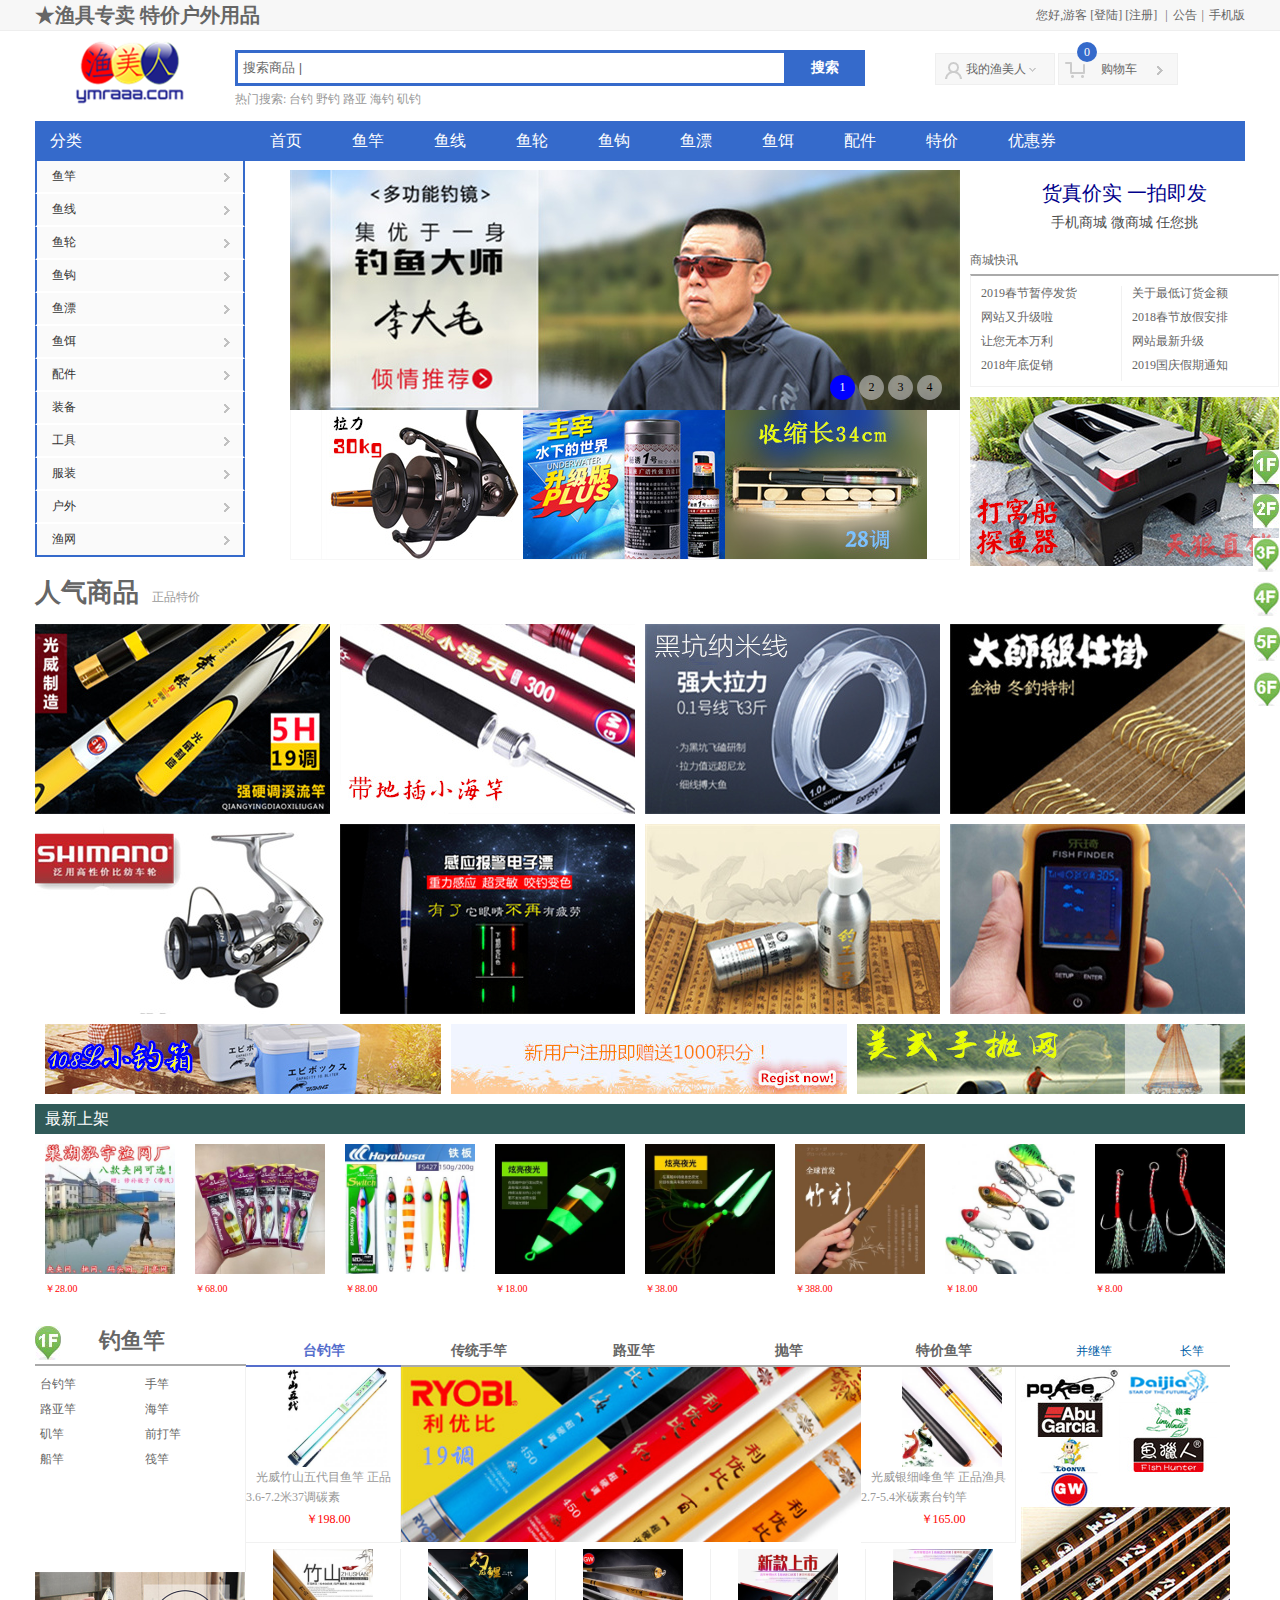
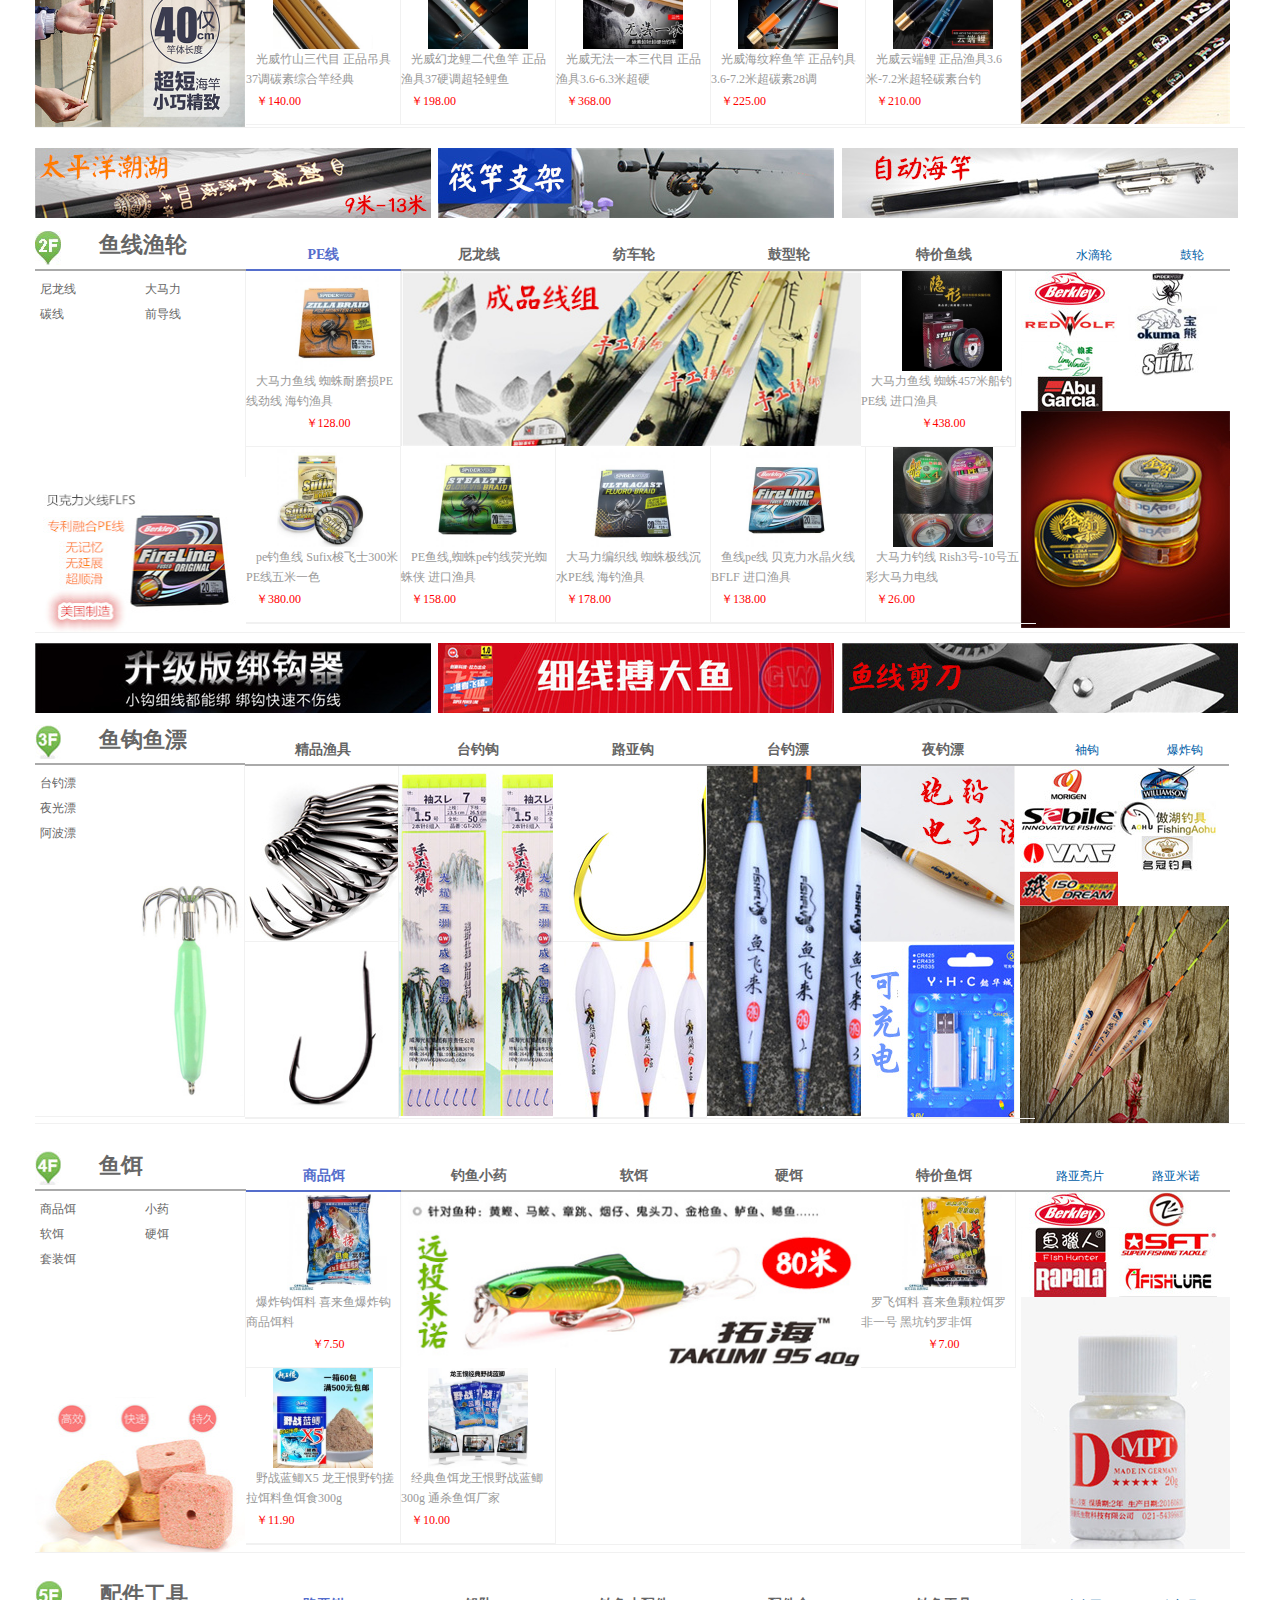
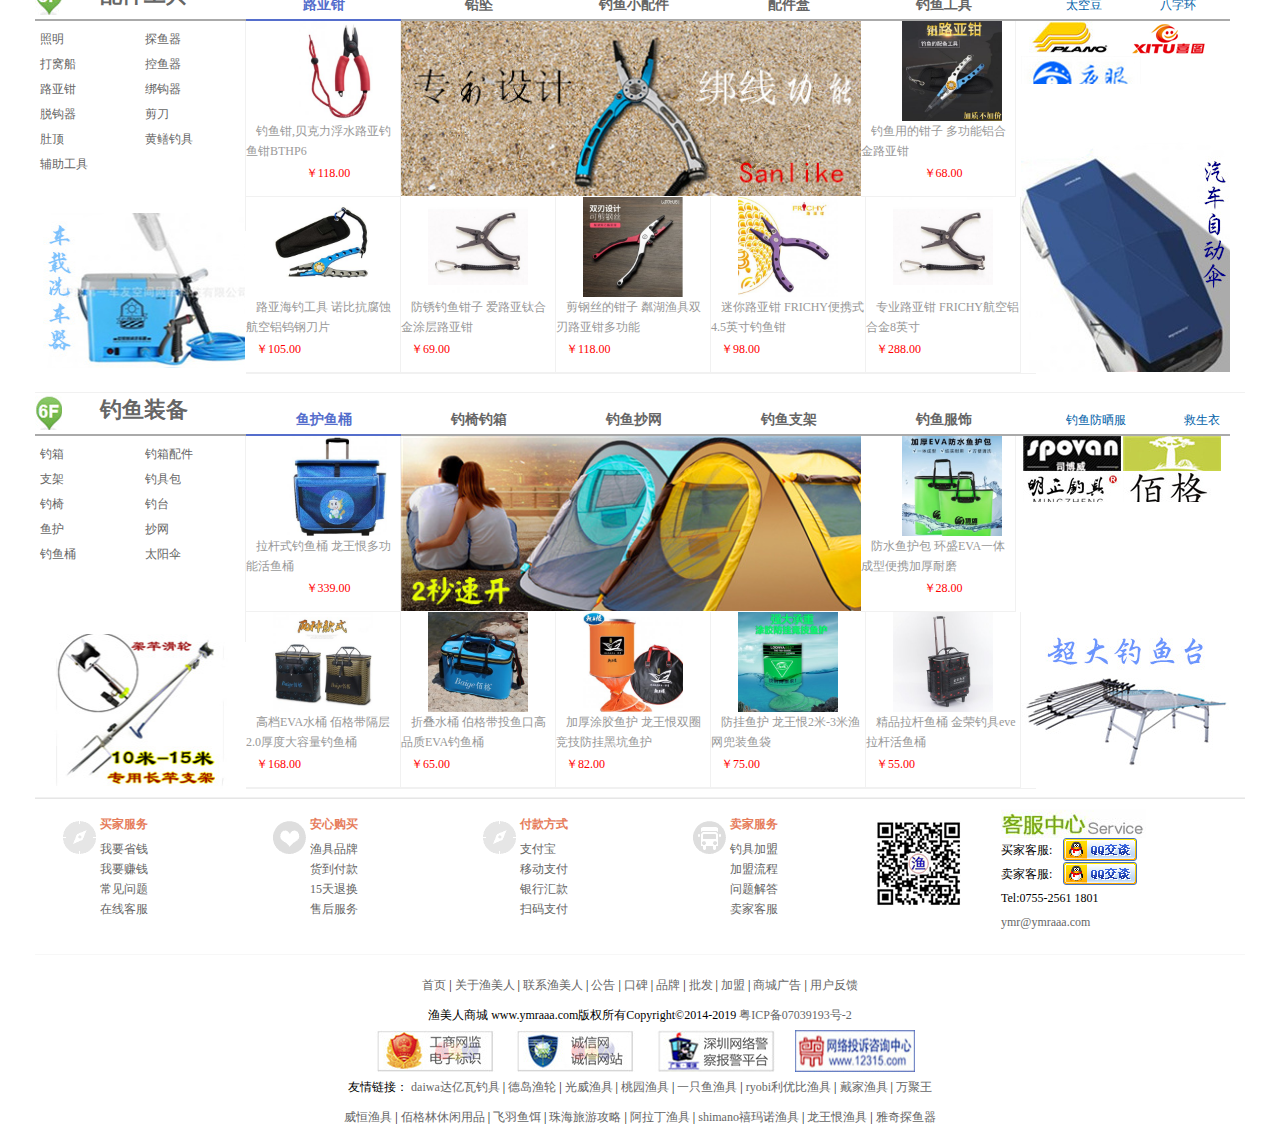
<file: index.html>
<!DOCTYPE html>
<html lang="en">
<head>
    <meta charset="UTF-8">
    <meta name="viewport" content="width=device-width, initial-scale=1.0">
    <meta http-equiv="X-UA-Compatible" content="ie=edge">
    <title>渔美人商城</title>
    <link rel="stylesheet" href="css/style.css">
    <link rel="stylesheet" href="css/public.css">
</head>
<script src="../jquery.1.12.4.js"></script>
<script src="jquery.banner.2.0.0.js"></script>
<script src="js/banner.js"></script>
<body>
<!-- top -->
    <div id="top">
        <div class="margin">
            <h3><span>★</span>渔具专卖 特价户外用品</h3>
            <p>您好,游客 [<a href="">登陆</a>] [<a href="">注册</a>] <span>|</span><a href="">公告</a><span>|</span><a href="">手机版</a></p>
        </div>
    </div>

<!-- header -->
    <header class="margin">
        <div class="logo">
            <a href=""><img src="./images/logo.png" /></a>
        </div>
        <div class="search">
            <form>
                <input type="text" class="txt" value="搜索商品 |">
                <input type="submit" class="sub" value="搜索">
            </form>
            <p>
                <b>热门搜索:</b>
                <a href="">台钓</a>
                <a href="">野钓</a>
                <a href="">路亚</a>
                <a href="">海钓</a>
                <a href="">矶钓</a>
            </p>
        </div>
        <div class="add">
            <dl class="left">
                <dt>
                    <i class="my bg"></i>
                    <a href="">我的渔美人</a>
                    <i class="xia bg"></i>
                </dt>
                <dd>
                    <p>您好,游客</p>
                    <div class="bot">
                        <ul class="left">
                            <li><a href="">我的订单</a></li>
                            <li><a href="">我的团购</a></li>
                            <li><a href="">我的咨询</a></li>
                        </ul>
                        <div class="line"></div>
                        <ul class="right">
                            <li><a href="">我的收藏</a></li>
                            <li><a href="">我的地址</a></li>
                            <li><a href="">我的优惠券</a></li>
                        </ul>
                    </div>
                </dd>
            </dl>
            <dl class="right">
                <dt>
                    <i class="che bg"></i>
                    <em>0</em>
                    <a href="">购物车</a>
                    <i class="rig bg"></i>
                </dt>
                <dd>
                    <i class="zzz bg"></i>
                    <span>购物车中还没有商品,赶紧选购吧!</span>
                </dd>
            </dl>
            <script>
                $("dl.left").find("dt").hover(function(){
                    $(this).css({
                        background:"#fff",
                    }).siblings().css({
                        display:"block",
                        borderTop:0,
                        zIndex:999                       
                    }).siblings()
                    .css({
                        border:"#efefef 1px solid"
                    })
                    .find(".my").css({
                        backgroundPosition:"-121px -60px",
                    })
                },function(){
                    $(this).css("background","#f7f7f7").siblings().css({
                        display:"none",
                        border:"#efefef 1px solid",
                    }).siblings()
                    .css({
                        border:"#efefef 1px solid"
                    })
                    .find(".my").css({
                        backgroundPosition:"-121px -30px"
                    })
                })
                $("dl.right").find("dt").hover(function(){
                    $(this).css({
                        borderBottom:0,
                        background:"#fff"
                    }).siblings().css({
                        display:"block",
                        boderTop:0,
                        zIndex:999
                    }).siblings()
                    .css({
                        border:"#efefef 1px solid"
                    })
                    .find(".che").css({
                        backgroundPosition:"-121px -120px"
                    })
                },function(){
                    $(this).css("background","#f7f7f7").siblings().css({
                        border:"#efefef 1px solid",
                        display:"none"
                    }).siblings()
                    .find(".che").css({
                        backgroundPosition:"-121px -90px"
                    })
                })
            </script>
        </div>
    </header>

<!-- nav -->
    <nav class="margin">
        <dl>
            <dt>分类</dt>
            <dd>
                <a href="">鱼竿</a>
                <i class="bg"></i>
                <div class="box">
                    <p class="p1">
                        <a href="">台钓竿</a>
                        <span>|</span>
                        <a href="">鲤竿</a>
                        <span>|</span>
                        <a href="">综合竿</a>
                        <span>|</span>
                        <a href="">罗飞竿</a>
                        <span>|</span>
                        <a href="">鲫竿</a>
                        <span>|</span>
                        <a href="">并继竿</a>
                    </p>
                    <p class="p2">
                        <a href="">手竿</a>
                        <span>|</span>
                        <a href="">短节竿</a>
                        <span>|</span>
                        <a href="">长竿</a>
                    </p>
                    <p class="p3">
                        <a href="">路亚竿</a>
                        <span>|</span>
                        <a href="">万能路亚竿</a>
                        <span>|</span>
                        <a href="">鲈鱼竿</a>
                        <span>|</span>
                        <a href="">翘嘴竿</a>
                        <span>|</span>
                        <a href="">雷强竿</a>
                        <span>|</span>
                        <a href="">飞蝇竿</a>
                        <span>|</span>
                        <a href="">海鲈竿</a>
                        <span>|</span>
                        <a href="">铁板竿</a>
                    </p>
                    <p class="p4">
                        <a href="">海竿</a>
                        <span>|</span>
                        <a href="">小海竿</a>
                        <span>|</span>
                        <a href="">远投竿</a>
                    </p>
                    <p class="p5">
                        <a href="">矶竿</a>
                    </p>
                    <p class="p6">
                        <a href="">前打竿</a>
                    </p>
                    <p class="p7">
                        <a href="">船竿</a>
                    </p>
                    <p class="p8">
                        <a href="">筏竿</a>
                    </p>
                </div>
            </dd>
            <dd>
                <a href="">鱼线</a>
                <i class="bg"></i>
                <div class="box">
                        <p class="p1">
                            <a href="">尼龙线</a>
                            <span>|</span>
                            <a href="">台钓线</a>
                            <span>|</span>
                            <a href="">路亚线</a>
                        </p>
                        <p class="p2">
                            <a href="">大马力</a>
                        </p>
                        <p class="p3">
                            <a href="">碳线</a>
                        </p>
                        <p class="p4">
                            <a href="">前导线</a>
                        </p>
                    </div>
            </dd>
            <dd>
                <a href="">鱼轮</a>
                <i class="bg"></i>
                <div class="box">
                        <p class="p1">
                            <a href="">纺车轮</a>
                        </p>
                        <p class="p2">
                            <a href="">水滴轮</a>
                        </p>
                        <p class="p3">
                            <a href="">鼓轮</a>
                        </p>
                        <p class="p4">
                            <a href="">筏轮</a>
                        </p>
                        <p class="p5">
                            <a href="">前打轮</a>
                        </p>
                        <p class="p6">
                            <a href="">渔轮配件</a>
                        </p>
                    </div>
            </dd>
            <dd>
                <a href="">鱼钩</a>
                <i class="bg"></i>
                <div class="box">
                        <p class="p1">
                            <a href="">台钓钩</a>
                            <span>|</span>
                            <a href="">袖钩</a>
                            <span>|</span>
                            <a href="">关东钩</a>
                            <span>|</span>
                            <a href="">伊豆钩</a>
                            <span>|</span>
                            <a href="">伊势尼</a>
                            <span>|</span>
                            <a href="">千又钩</a>
                            <span>|</span>
                            <a href="">丸世钩</a>
                            <span>|</span>
                            <a href="">台钓线组</a>
                        </p>
                        <p class="p2">
                            <a href="">路亚钩</a>
                            <span>|</span>
                            <a href="">曲柄钩</a>
                            <span>|</span>
                            <a href="">飞蝇钩</a>
                            <span>|</span>
                            <a href="">海钓钩</a>
                            <span>|</span>
                            <a href="">铅头钩</a>
                        </p>
                        <p class="p3">
                            <a href="">爆炸钩</a>
                        </p>
                    </div>
            </dd>
            <dd>
                <a href="">鱼漂</a>
                <i class="bg"></i>
                <div class="box">
                        <p class="p1">
                            <a href="">台钓漂</a>
                            <span>|</span>
                            <a href="">芦苇漂</a>
                            <span>|</span>
                            <a href="">巴尔衫木</a>
                            <span>|</span>
                            <a href="">纳米漂</a>
                            <span>|</span>
                            <a href="">七星漂</a>
                        </p>
                        <p class="p2">
                            <a href="">夜光漂</a>
                        </p>
                        <p class="p3">
                            <a href="">阿波漂</a>
                        </p>
                    </div>
            </dd>
            <dd>
                <a href="">鱼饵</a>
                <i class="bg"></i>
                <div class="box">
                    <p class="p1">
                        <a href="">商品饵</a>
                        <span>|</span>
                        <a href="">鲫鱼饵</a>
                        <span>|</span>
                        <a href="">鲤鱼饵</a>
                        <span>|</span>
                        <a href="">草鱼饵</a>
                        <span>|</span>
                        <a href="">鲢鳙饵</a>
                        <span>|</span>
                        <a href="">综合饵</a>
                        <span>|</span>
                        <a href="">状态饵</a>
                        <span>|</span>
                        <a href="">窝料</a>
                    </p>
                    <p class="p2">
                        <a href="">小药</a>
                    </p>
                    <p class="p3">
                        <a href="">软饵</a>
                        <span>|</span>
                        <a href="">软虫</a>
                        <span>|</span>
                        <a href="">雷蛙</a>
                        <span>|</span>
                        <a href="">假鱿鱼</a>
                    </p>
                    <p class="p4">
                        <a href="">硬饵</a>
                        <span>|</span>
                        <a href="">亮片</a>
                        <span>|</span>
                        <a href="">米诺</a>
                        <span>|</span>
                        <a href="">爬波</a>
                        <span>|</span>
                        <a href="">铅笔</a>
                        <span>|</span>
                        <a href="">VIB</a>
                        <span>|</span>
                        <a href="">胡须佬</a>
                        <span>|</span>
                        <a href="">铁板饵</a>
                    </p>
                    <p class="p5">
                        <a href="">矶竿</a>
                    </p>
                </div>
            </dd>
            <dd>
                <a href="">配件</a>
                <i class="bg"></i>
                <div class="box">
                        <p class="p1">
                            <a href="">鱼竿配件</a>
                            <span>|</span>
                            <a href="">铃铛</a>
                            <span>|</span>
                            <a href="">竿止</a>
                            <span>|</span>
                            <a href="">失手绳</a>
                            <span>|</span>
                            <a href="">导环</a>
                            <span>|</span>
                            <a href="">竿稍绳</a>
                        </p>
                        <p class="p2">
                            <a href="">线组配件</a>
                            <span>|</span>
                            <a href="">八字环</a>
                            <span>|</span>
                            <a href="">转换别针</a>
                            <span>|</span>
                            <a href="">太空豆</a>
                            <span>|</span>
                            <a href="">铅坠</a>
                            <span>|</span>
                            <a href="">铅皮座</a>
                            <span>|</span>
                            <a href="">绕线板</a>
                            <span>|</span>
                            <a href="">诱饵笼</a>
                        </p>
                        <p class="p3">
                            <a href="">浮标配件</a>
                            <span>|</span>
                            <a href="">漂座</a>
                            <span>|</span>
                            <a href="">棉线结</a>
                            <span>|</span>
                            <a href="">卡拉棒</a>
                            <span>|</span>
                            <a href="">挡豆</a>
                            <span>|</span>
                            <a href="">荧光棒</a>
                        </p>
                        <p class="p4">
                            <a href="">渔具盒</a>
                            <span>|</span>
                            <a href="">主线盒</a>
                            <span>|</span>
                            <a href="">浮漂盒</a>
                            <span>|</span>
                            <a href="">配件盒</a>
                            <span>|</span>
                            <a href="">路亚盒</a>
                        </p>
            </dd>
            <dd>
                <a href="">装备</a>
                <i class="bg"></i>
                <div class="box">
                    <p class="p1">
                        <a href="">钓箱</a>
                    </p>
                    <p class="p2">
                        <a href="">钓箱配件</a>
                        <span>|</span>
                        <a href="">三件套</a>
                        <span>|</span>
                        <a href="">拉饵盘</a>
                        <span>|</span>
                        <a href="">氧气泵</a>
                        <span>|</span>
                        <a href="">钓椅配件</a>
                    </p>
                    <p class="p3">
                        <a href="">支架</a>
                        <span>|</span>
                        <a href="">手竿架</a>
                        <span>|</span>
                        <a href="">海竿架</a>
                        <span>|</span>
                        <a href="">船筏竿架</a>
                        <span>|</span>
                        <a href="">炮台</a>
                        <span>|</span>
                        <a href="">伞架</a>
                        <span>|</span>
                        <a href="">灯架</a>
                        <span>|</span>
                        <a href="">饵盘架</a>
                    </p>
                    <p class="p4">
                        <a href="">渔具包</a>
                    </p>
                    <p class="p5">
                        <a href="">钓椅</a>
                    </p>
                    <p class="p6">
                        <a href="">钓台</a>
                    </p>
                    <p class="p7">
                        <a href="">鱼护</a>
                    </p>
                    <p class="p8">
                        <a href="">抄网</a>
                    </p>
                    <p class="p9">
                        <a href="">钓鱼桶</a>
                    </p>
                    <p class="p10">
                        <a href="">太阳伞</a>
                    </p>
                </div>
            </dd>
            <dd>
                <a href="">工具</a>
                <i class="bg"></i>
                <div class="box">
                    <p class="p1">
                        <a href="">照明</a>
                        <span>|</span>
                        <a href="">手电筒</a>
                        <span>|</span>
                        <a href="">夜钓灯</a>
                        <span>|</span>
                        <a href="">头灯</a>
                        <span>|</span>
                        <a href="">探照灯</a>
                        <span>|</span>
                        <a href="">野营灯</a>
                        <span>|</span>
                        <a href="">锂电池</a>
                        <span>|</span>
                        <a href="">充电器</a>
                        <span>|</span>
                        <a href="">太阳能灯</a>
                    </p>
                    <p class="p2">
                        <a href="">探鱼器</a>
                    </p>
                    <p class="p3">
                        <a href="">打窝船</a>
                    </p>
                    <p class="p4">
                        <a href="">控鱼器</a>
                    </p>
                    <p class="p5">
                        <a href="">路亚钳</a>
                    </p>
                    <p class="p6">
                        <a href="">绑钩器</a>
                    </p>
                    <p class="p7">
                        <a href="">脱钩器</a>
                    </p>
                    <p class="p8">
                        <a href="">剪刀</a>
                    </p>
                    <p class="p9">
                        <a href="">肚顶</a>
                    </p>
                    <p class="p10">
                        <a href="">黄鳝钓具</a>
                    </p>
                    <p class="p11">
                        <a href="">辅助工具</a>
                    </p>
                </div>
            </dd>
            <dd>
                <a href="">服装</a>
                <i class="bg"></i>
                <div class="box">
                    <p class="p1">
                        <a href="">冲锋衣</a>
                    </p>
                    <p class="p2">
                        <a href="">救生衣</a>
                    </p>
                    <p class="p3">
                        <a href="">防晒衣</a>
                    </p>
                    <p class="p4">
                        <a href="">太阳帽</a>
                    </p>
                    <p class="p5">
                        <a href="">速干衣</a>
                    </p>
                    <p class="p6">
                        <a href="">雨衣</a>
                    </p>
                    <p class="p7">
                        <a href="">下水裤</a>
                    </p>
                    <p class="p8">
                        <a href="">手套</a>
                    </p>
                    <p class="p9">
                        <a href="">眼镜</a>
                    </p>
                    <p class="p10">
                        <a href="">手表</a>
                    </p>
                </div>
            </dd>
            <dd>
                <a href="">户外</a>
                <i class="bg"></i>
                <div class="box">
                    <p class="p1">
                        <a href="">帐篷</a>
                        <span>|</span>
                        <a href="">单层账</a>
                        <span>|</span>
                        <a href="">双层账</a>
                        <span>|</span>
                        <a href="">天幕</a>
                        <span>|</span>
                        <a href="">帐篷配件</a>
                    </p>
                    <p class="p2">
                        <a href="">防潮垫</a>
                    </p>
                    <p class="p3">
                        <a href="">睡袋</a>
                    </p>
                    <p class="p4">
                        <a href="">充气枕</a>
                    </p>
                    <p class="p5">
                        <a href="">吊床</a>
                    </p>
                    <p class="p6">
                        <a href="">折叠床</a>
                    </p>
                    <p class="p7">
                        <a href="">休闲包</a>
                    </p>
                    <p class="p8">
                        <a href="">烧烤</a>
                        <span>|</span>
                        <a href="">烤炉</a>
                        <span>|</span>
                        <a href="">木炭</a>
                        <span>|</span>
                        <a href="">烤网</a>
                        <span>|</span>
                        <a href="">烧烤配件
                        </a>
                    </p>
                    <p class="p9">
                        <a href="">炊具</a>
                        <span>|</span>
                        <a href="">炉具</a>
                        <span>|</span>
                        <a href="">厨具</a>
                    </p>
                    <p class="p10">
                        <a href="">工兵铲</a>
                    </p>
                </div>
            </dd>
            <dd>
                <a href="">渔网</a>
                <i class="bg"></i>
                <div class="box">
                        <p class="p2">
                                <a href="">撒网</a>
                            </p>
                            <p class="p3">
                                <a href="">粘网</a>
                            </p>
                            <p class="p4">
                                <a href="">地笼</a>
                            </p>
                </div>
            </dd>
        </dl>
        <ul>
            <li><a href="">首页</a></li>
            <li><a href="">鱼竿</a></li>
            <li><a href="">鱼线</a></li>
            <li><a href="">鱼轮</a></li>
            <li><a href="">鱼钩</a></li>
            <li><a href="">鱼漂</a></li>
            <li><a href="">鱼饵</a></li>
            <li><a href="">配件</a></li>
            <li><a href="">特价</a></li>
            <li><a href="">优惠券</a></li>
        </ul>
        <script>
            $("nav").find("dd").hover(function(){
                $(this).css({
                    
                    // borderBottom:"1px #f7f7f7 solid",
                    background:"#fff",
                    boxShadow:"0 0 10px #999"
                }).find(".box").css({
                    display:"block"
                })
            },function(){
                $(this).css({
                    boxShadow:"none"
                }).find(".box").css({
                    display:"none"
                })
            })
        </script>
    </nav>

<!-- banner -->
    <section id="banner" class="margin">
        <div class="center">
            <div class="c-t banner1">
                <a href="" class="b1">
                    <img src="images/banner1.jpg" alt="">
                    <img src="images/banner2.jpg" alt="">
                    <img src="images/banner3.jpg" alt="">
                    <img src="images/banner4.jpg" alt="">
                </a>
            </div>
            <div class="c-b">
                <div class="box banner2">
                    <a href="" class="b2">
                        <img src="images/b1.jpg" /><img src="images/b2.jpg" /><img src="images/b3.jpg" />
                    </a>
                    <a href="">
                        <img src="images/b4.jpg" /><img src="images/b5.jpg" /><img src="images/b6.jpg" />
                    </a>
                    <a href="">
                        <img src="images/b7.jpg" /><img src="images/b8.jpg" /><img src="images/b9.jpg" />
                    </a>                   
                </div>
            </div>
        </div>
        <div class="right">
            <div class="r-t">
                <a href="">
                    <h3>货真价实 一拍即发</h3>
                    <h4>手机商城 微商城 任您挑</h4>
                    <h5>商城快讯</h5>
                </a>
            </div>
            <div class="r-c">
                <ul class="u1">
                    <li><a href="">2019春节暂停发货</a></li>
                    <li><a href="">网站又升级啦</a></li>
                    <li><a href="">让您无本万利</a></li>
                    <li><a href="">2018年底促销</a></li>
                </ul>
                <div class="line"></div>
                <ul class="u2">
                    <li><a href="">关于最低订货金额</a></li>
                    <li><a href="">2018春节放假安排</a></li>
                    <li><a href="">网站最新升级</a></li>
                    <li><a href="">2019国庆假期通知</a></li>
                </ul>
            </div>
            <div class="r-b"><img src="images/wo.jpg" alt=""></div>
        </div>
    </section>

<!-- main -->
    <main class="margin">
        <div class="show">
            <div class="title">
                <b>人气商品</b>
                <span>正品特价</span>
            </div>
            <div class="photo1">
                <ul>
                    <li><a href=""><img src="images/show1.jpg" alt=""></a></li>
                    <li><a href=""><img src="images/show2.jpg" alt=""></a></li>
                    <li><a href=""><img src="images/show3.jpg" alt=""></a></li>
                    <li><a href=""><img src="images/show4.jpg" alt=""></a></li>
                    <li><a href=""><img src="images/show5.jpg" alt=""></a></li>
                    <li><a href=""><img src="images/show6.jpg" alt=""></a></li>
                    <li><a href=""><img src="images/show7.jpg" alt=""></a></li>
                    <li><a href=""><img src="images/show8.jpg" alt=""></a></li>
                </ul>
            </div>
            <script>
                $(".photo1").find("img").hover(function(){
                    $(this).stop().animate({
                        left:"-10px"
                    })},function(){
                        $(this).stop().animate({
                            left:0
                        })
                    })
            </script>
            <div class="photo2">
                <ul>
                    <li><a href=""><img src="images/show-1.jpg" alt=""></a></li>
                    <li><a href=""><img src="images/show-2.jpg" alt=""></a></li>
                    <li><a href=""><img src="images/show-3.jpg" alt=""></a></li>
                </ul>
            </div>
            <div class="new">
                <h3>最新上架</h3>
                <div class="box">
                    <dl>
                        <dt>
                            <a href=""><img src="images/new1.jpg" alt=""></a>
                        </dt>
                        <dd>￥28.00</dd>
                    </dl>
                    <dl>
                        <dt>
                            <a href=""><img src="images/new2.jpg" alt=""></a>
                        </dt>
                        <dd>￥68.00</dd>
                    </dl>
                    <dl>
                        <dt>
                            <a href=""><img src="images/new3.jpg" alt=""></a>
                        </dt>
                        <dd>￥88.00</dd>
                    </dl>
                    <dl>
                        <dt>
                            <a href=""><img src="images/new4.jpg" alt=""></a>
                        </dt>
                        <dd>￥18.00</dd>
                    </dl>
                    <dl>
                        <dt>
                            <a href=""><img src="images/new5.jpg" alt=""></a>
                        </dt>
                        <dd>￥38.00</dd>
                    </dl>
                    <dl>
                        <dt>
                            <a href=""><img src="images/new6.jpg" alt=""></a>
                        </dt>
                        <dd>￥388.00</dd>
                    </dl>
                    <dl>
                        <dt>
                            <a href=""><img src="images/new7.jpg" alt=""></a>
                        </dt>
                        <dd>￥18.00</dd>
                    </dl>
                    <dl>
                        <dt>
                            <a href=""><img src="images/new8.jpg" alt=""></a>
                        </dt>
                        <dd>￥8.00</dd>
                    </dl>
                </div>
            </div>
        </div>
        <div class="Floor">
            <div class="F1 floor">
                <div class="left">
                    <div class="l-t">
                        <img src="images/f1.jpg" alt="1F">
                        <b>钓鱼竿</b>
                    </div>
                    <div class="l-m">
                        <ul class="u1">
                            <li><a href="">台钓竿</a></li>
                            <li><a href="">路亚竿</a></li>
                            <li><a href="">矶竿</a></li>
                            <li><a href="">船竿</a></li>
                        </ul>
                        <ul class="u2">
                            <li><a href="">手竿</a></li>
                            <li><a href="">海竿</a></li>
                            <li><a href="">前打竿</a></li>
                            <li><a href="">筏竿</a></li>
                        </ul>
                    </div>
                    <div class="l-b">
                        <a href=""><img src="images/f1-p.jpg" alt=""></a>
                    </div>
                </div>
                <div class="center">
                    <dl class="tai js">
                        <dt>台钓竿</dt>
                        <dd>
                            <div class="c-t">
                                <div class="c-t-l">
                                    <a href="">
                                        <img src="images/f1-c-t-p1.jpg" alt="">
                                        <p>光威竹山五代目鱼竿 正品3.6-7.2米37调碳素</p>
                                        <span>￥198.00</span>
                                    </a>
                                </div>
                                <div class="box banner3">
                                    <a href="">
                                        <img src="images/f1-B1.jpg" alt="">
                                        <img src="images/f1-B2.jpg" alt="">
                                        <img src="images/f1-B3.jpg" alt="">
                                        <img src="images/f1-B4.jpg" alt="">
                                    </a>
                                </div>
                                <div class="c-t-l">
                                        <a href="">
                                            <img src="images/f1-c-t-p2.jpg" alt="">
                                            <p>光威银细峰鱼竿 正品渔具2.7-5.4米碳素台钓竿</p>
                                            <span>￥165.00</span>
                                        </a>
                                </div>
                            </div>
                            <ul>
                                <li>
                                    <a href="">
                                        <img src="images/f1-c-b-p1.jpg" alt="">
                                        <p>光威竹山三代目 正品吊具37调碳素综合竿经典</p>
                                        <span>￥140.00</span>
                                    </a>
                                </li>
                                <li>
                                    <a href="">
                                        <img src="images/f1-c-b-p2.jpg" alt="">
                                        <p>光威幻龙鲤二代鱼竿 正品渔具37硬调超轻鲤鱼</p>
                                        <span>￥198.00</span>
                                    </a>
                                </li>
                                <li>
                                    <a href="">
                                        <img src="images/f1-c-b-p3.jpg" alt="">
                                        <p>光威无法一本三代目 正品渔具3.6-6.3米超硬</p>
                                        <span>￥368.00</span>
                                    </a>
                                </li>
                                <li>
                                    <a href="">
                                        <img src="images/f1-c-b-p4.jpg" alt="">
                                        <p>光威海纹粹鱼竿 正品钓具3.6-7.2米超碳素28调</p>
                                        <span>￥225.00</span>
                                    </a>
                                </li>
                                <li>
                                    <a href="">
                                        <img src="images/f1-c-b-p5.jpg" alt="">
                                        <p>光威云端鲤 正品渔具3.6米-7.2米超轻碳素台钓</p>
                                        <span>￥210.00</span>
                                    </a>
                                </li>
                            </ul>
                        </dd>
                    </dl>
                    <dl class="chuan js">
                        <dt>传统手竿</dt>
                        <dd>
                            <ul>
                                <li>
                                    <a href="">
                                        <img src="images/f1-c-b-p1.jpg" alt="">
                                        <p>光威竹山三代目 正品吊具37调碳素综合竿经典</p>
                                        <span>￥140.00</span>
                                    </a>
                                </li>
                                <li>
                                    <a href="">
                                        <img src="images/f1-c-b-p2.jpg" alt="">
                                        <p>光威幻龙鲤二代鱼竿 正品渔具37硬调超轻鲤鱼</p>
                                        <span>￥198.00</span>
                                    </a>
                                </li>
                                <li>
                                    <a href="">
                                        <img src="images/f1-c-b-p3.jpg" alt="">
                                        <p>光威无法一本三代目 正品渔具3.6-6.3米超硬</p>
                                        <span>￥368.00</span>
                                    </a>
                                </li>
                                <li>
                                    <a href="">
                                        <img src="images/f1-c-b-p3.jpg" alt="">
                                        <p>光威无法一本三代目 正品渔具3.6-6.3米超硬</p>
                                        <span>￥368.00</span>
                                    </a>
                                </li>
                                <li>
                                    <a href="">
                                        <img src="images/f1-c-b-p4.jpg" alt="">
                                        <p>光威海纹粹鱼竿 正品钓具3.6-7.2米超碳素28调</p>
                                        <span>￥225.00</span>
                                    </a>
                                </li>
                                <li>
                                    <a href="">
                                        <img src="images/f1-c-b-p5.jpg" alt="">
                                        <p>光威云端鲤 正品渔具3.6米-7.2米超轻碳素台钓</p>
                                        <span>￥210.00</span>
                                    </a>
                                </li>
                            </ul>
                        </dd>
                    </dl>
                    <dl class="luya js">
                        <dt>路亚竿</dt>
                        <dd>
                            <ul>
                                <li>
                                    <a href="">
                                        <img src="images/f1-c-b-p1.jpg" alt="">
                                        <p>光威竹山三代目 正品吊具37调碳素综合竿经典</p>
                                        <span>￥140.00</span>
                                    </a>
                                </li>
                                <li>
                                    <a href="">
                                        <img src="images/f1-c-b-p2.jpg" alt="">
                                        <p>光威幻龙鲤二代鱼竿 正品渔具37硬调超轻鲤鱼</p>
                                        <span>￥198.00</span>
                                    </a>
                                </li>
                                <li>
                                    <a href="">
                                        <img src="images/f1-c-b-p3.jpg" alt="">
                                        <p>光威无法一本三代目 正品渔具3.6-6.3米超硬</p>
                                        <span>￥368.00</span>
                                    </a>
                                </li>
                                <li>
                                    <a href="">
                                        <img src="images/f1-c-b-p4.jpg" alt="">
                                        <p>光威海纹粹鱼竿 正品钓具3.6-7.2米超碳素28调</p>
                                        <span>￥225.00</span>
                                    </a>
                                </li>
                                <li>
                                    <a href="">
                                        <img src="images/f1-c-b-p5.jpg" alt="">
                                        <p>光威云端鲤 正品渔具3.6米-7.2米超轻碳素台钓</p>
                                        <span>￥210.00</span>
                                    </a>
                                </li>
                                <li>
                                        <a href="">
                                            <img src="images/f1-c-b-p5.jpg" alt="">
                                            <p>光威云端鲤 正品渔具3.6米-7.2米超轻碳素台钓</p>
                                            <span>￥210.00</span>
                                        </a>
                                    </li>
                            </ul>
                        </dd>
                    </dl>
                    <dl class="pao js">
                        <dt>抛竿</dt>
                        <dd>
                            <ul>
                                <li>
                                    <a href="">
                                        <img src="images/f1-c-b-p1.jpg" alt="">
                                        <p>光威竹山三代目 正品吊具37调碳素综合竿经典</p>
                                        <span>￥140.00</span>
                                    </a>
                                </li>
                                <li>
                                    <a href="">
                                        <img src="images/f1-c-b-p2.jpg" alt="">
                                        <p>光威幻龙鲤二代鱼竿 正品渔具37硬调超轻鲤鱼</p>
                                        <span>￥198.00</span>
                                    </a>
                                </li>
                                <li>
                                    <a href="">
                                        <img src="images/f1-c-b-p3.jpg" alt="">
                                        <p>光威无法一本三代目 正品渔具3.6-6.3米超硬</p>
                                        <span>￥368.00</span>
                                    </a>
                                </li>
                                <li>
                                    <a href="">
                                        <img src="images/f1-c-b-p4.jpg" alt="">
                                        <p>光威海纹粹鱼竿 正品钓具3.6-7.2米超碳素28调</p>
                                        <span>￥225.00</span>
                                    </a>
                                </li>
                                <li>
                                    <a href="">
                                        <img src="images/f1-c-b-p5.jpg" alt="">
                                        <p>光威云端鲤 正品渔具3.6米-7.2米超轻碳素台钓</p>
                                        <span>￥210.00</span>
                                    </a>
                                </li>
                                <li>
                                        <a href="">
                                            <img src="images/f1-c-b-p4.jpg" alt="">
                                            <p>光威海纹粹鱼竿 正品钓具3.6-7.2米超碳素28调</p>
                                            <span>￥225.00</span>
                                        </a>
                                    </li>
                                    <li>
                                        <a href="">
                                            <img src="images/f1-c-b-p5.jpg" alt="">
                                            <p>光威云端鲤 正品渔具3.6米-7.2米超轻碳素台钓</p>
                                            <span>￥210.00</span>
                                        </a>
                                    </li>
                            </ul>
                        </dd>
                    </dl>
                    <dl class="te js">
                        <dt>特价鱼竿</dt>
                        <dd>
                            <ul>
                                <li>
                                    <a href="">
                                        <img src="images/f1-c-b-p1.jpg" alt="">
                                        <p>光威竹山三代目 正品吊具37调碳素综合竿经典</p>
                                        <span>￥140.00</span>
                                    </a>
                                </li>
                                <li>
                                    <a href="">
                                        <img src="images/f1-c-b-p2.jpg" alt="">
                                        <p>光威幻龙鲤二代鱼竿 正品渔具37硬调超轻鲤鱼</p>
                                        <span>￥198.00</span>
                                    </a>
                                </li>
                                <li>
                                    <a href="">
                                        <img src="images/f1-c-b-p3.jpg" alt="">
                                        <p>光威无法一本三代目 正品渔具3.6-6.3米超硬</p>
                                        <span>￥368.00</span>
                                    </a>
                                </li>
                                <li>
                                    <a href="">
                                        <img src="images/f1-c-b-p4.jpg" alt="">
                                        <p>光威海纹粹鱼竿 正品钓具3.6-7.2米超碳素28调</p>
                                        <span>￥225.00</span>
                                    </a>
                                </li>
                                <li>
                                    <a href="">
                                        <img src="images/f1-c-b-p5.jpg" alt="">
                                        <p>光威云端鲤 正品渔具3.6米-7.2米超轻碳素台钓</p>
                                        <span>￥210.00</span>
                                    </a>
                                </li>
                                <li>
                                    <a href="">
                                        <img src="images/f1-c-b-p3.jpg" alt="">
                                        <p>光威无法一本三代目 正品渔具3.6-6.3米超硬</p>
                                        <span>￥368.00</span>
                                    </a>
                                </li>
                                <li>
                                    <a href="">
                                        <img src="images/f1-c-b-p4.jpg" alt="">
                                        <p>光威海纹粹鱼竿 正品钓具3.6-7.2米超碳素28调</p>
                                        <span>￥225.00</span>
                                    </a>
                                </li>
                                <li>
                                    <a href="">
                                        <img src="images/f1-c-b-p5.jpg" alt="">
                                        <p>光威云端鲤 正品渔具3.6米-7.2米超轻碳素台钓</p>
                                        <span>￥210.00</span>
                                    </a>
                                </li>
                            </ul>
                        </dd>
                    </dl>
                </div>
                <script>
                    $(".js").find("dl").hover(function(){
                        if(!($(this).is("tai"))){
                            $(this).find("dt").css({
                                color:"#556ecc",
                                borderBottom:"#556ecc 2px solid"
                            }).siblings("dd").css("display","block");
                            $(this).siblings().find("dd").css({
                                display:"none"
                            })
                            $(this).siblings("dl").find("dt").css({
                                color:"#666",
                                borderBottom:"#aaa 2px solid"
                            })
                        }
                    },function(){
                        $(this).siblings().find("dd").css("display","none")
                    })
                </script>
                <div class="right">
                    <div class="r-t">
                        <a href="">并继竿</a>
                        <a href="">长竿</a>
                    </div>
                    <div class="r-m">
                        <ul>
                            <li><a href=""><img src="images/f1-r-p1.jpg" alt=""></a></li>
                            <li><a href=""><img src="images/f1-r-p2.png" alt=""></a></li>
                            <li><a href=""><img src="images/f1-r-p3.jpg" alt=""></a></li>
                            <li><a href=""><img src="images/f1-r-p6.jpg" alt=""></a></li>
                            <li><a href=""><img src="images/f1-r-p7.jpg" alt=""></a></li>
                            <li><a href=""><img src="images/f1-r-p4.jpg" alt=""></a></li>
                            <li><a href=""><img src="images/f1-r-p5.jpg" alt=""></a></li>
                        </ul>
                    </div>
                    <div class="r-b">
                        <a href="">
                            <img src="images/f1-r-p.jpg" alt="">
                        </a>
                    </div>
                </div>
            </div>
            <div class="ocean">
                <a href=""><img src="images/ocean1.jpg" alt=""></a>
                <a href=""><img src="images/ocean2.jpg" alt=""></a>
                <a href=""><img src="images/ocean3.jpg" alt=""></a>
            </div>
            <div class="F2 floor">
                <div class="left">
                    <div class="l-t">
                        <img src="images/f2.jpg" alt="2F">
                        <b>鱼线渔轮</b>
                    </div>
                    <div class="l-m">
                        <ul class="u1">
                            <li><a href="">尼龙线</a></li>
                            <li><a href="">碳线</a></li>
                        </ul>
                        <ul class="u2">
                            <li><a href="">大马力</a></li>
                            <li><a href="">前导线</a></li>
                        </ul>
                    </div>
                    <div class="l-b">
                        <a href=""><img src="images/f2-p.jpg" alt=""></a>
                    </div>
                </div>
                <div class="center">
                    <dl class="pe">
                        <dt>PE线</dt>
                        <dd>
                            <div class="c-t">
                                <div class="c-t-l">
                                    <a href="">
                                        <img src="images/f2-c-t-p1.jpg" alt="">
                                        <p>大马力鱼线 蜘蛛耐磨损PE线劲线 海钓渔具</p>
                                        <span>￥128.00</span>
                                    </a>
                                </div>
                                <div class="box banner4">
                                    <a href="">
                                        <img src="images/f2-B1.jpg" alt="">
                                        <img src="images/f2-B2.jpg" alt="">
                                        <img src="images/f2-B3.jpg" alt="">
                                        <img src="images/f2-B4.jpg" alt="">
                                    </a>
                                </div>
                                <div class="c-t-l">
                                        <a href="">
                                            <img src="images/f2-c-t-p2.jpg" alt="">
                                            <p>大马力鱼线 蜘蛛457米船钓PE线 进口渔具</p>
                                            <span>￥438.00</span>
                                        </a>
                                </div>
                            </div>
                            <ul>
                                <li>
                                    <a href="">
                                        <img src="images/f2-c-b-p1.jpg" alt="">
                                        <p>pe钓鱼线 Sufix梭飞士300米PE线五米一色</p>
                                        <span>￥380.00</span>
                                    </a>
                                </li>
                                <li>
                                    <a href="">
                                        <img src="images/f2-c-b-p2.jpg" alt="">
                                        <p>PE鱼线,蜘蛛pe钓线荧光蜘蛛侠 进口渔具</p>
                                        <span>￥158.00</span>
                                    </a>
                                </li>
                                <li>
                                    <a href="">
                                        <img src="images/f2-c-b-p3.jpg" alt="">
                                        <p>大马力编织线 蜘蛛极线沉水PE线 海钓渔具</p>
                                        <span>￥178.00</span>
                                    </a>
                                </li>
                                <li>
                                    <a href="">
                                        <img src="images/f2-c-b-p4.jpg" alt="">
                                        <p>鱼线pe线 贝克力水晶火线BFLF 进口渔具</p>
                                        <span>￥138.00</span>
                                    </a>
                                </li>
                                <li>
                                    <a href="">
                                        <img src="images/f2-c-b-p5.jpg" alt="">
                                        <p>大马力钓线 Rish3号-10号五彩大马力电线</p>
                                        <span>￥26.00</span>
                                    </a>
                                </li>
                            </ul>
                        </dd>
                    </dl>
                    <dl class="ni">
                        <dt>尼龙线</dt>
                        <dd>
                            <ul>
                                <li>
                                    <a href="">
                                        <img src="images/f2-c-b-p1.jpg" alt="">
                                        <p>光威竹山三代目 正品吊具37调碳素综合竿经典</p>
                                        <span>￥140.00</span>
                                    </a>
                                </li>
                                <li>
                                    <a href="">
                                        <img src="images/f2-c-b-p2.jpg" alt="">
                                        <p>光威幻龙鲤二代鱼竿 正品渔具37硬调超轻鲤鱼</p>
                                        <span>￥198.00</span>
                                    </a>
                                </li>
                                <li>
                                    <a href="">
                                        <img src="images/f2-c-b-p3.jpg" alt="">
                                        <p>光威无法一本三代目 正品渔具3.6-6.3米超硬</p>
                                        <span>￥368.00</span>
                                    </a>
                                </li>
                                <li>
                                    <a href="">
                                        <img src="images/f2-c-b-p3.jpg" alt="">
                                        <p>光威无法一本三代目 正品渔具3.6-6.3米超硬</p>
                                        <span>￥368.00</span>
                                    </a>
                                </li>
                                <li>
                                    <a href="">
                                        <img src="images/f2-c-b-p4.jpg" alt="">
                                        <p>光威海纹粹鱼竿 正品钓具3.6-7.2米超碳素28调</p>
                                        <span>￥225.00</span>
                                    </a>
                                </li>
                                <li>
                                    <a href="">
                                        <img src="images/f2-c-b-p5.jpg" alt="">
                                        <p>光威云端鲤 正品渔具3.6米-7.2米超轻碳素台钓</p>
                                        <span>￥210.00</span>
                                    </a>
                                </li>
                            </ul>
                        </dd>
                    </dl>
                    <dl class="fang">
                        <dt>纺车轮</dt>
                        <dd>
                            <ul>
                                <li>
                                    <a href="">
                                        <img src="images/f2-c-b-p1.jpg" alt="">
                                        <p>光威竹山三代目 正品吊具37调碳素综合竿经典</p>
                                        <span>￥140.00</span>
                                    </a>
                                </li>
                                <li>
                                    <a href="">
                                        <img src="images/f2-c-b-p2.jpg" alt="">
                                        <p>光威幻龙鲤二代鱼竿 正品渔具37硬调超轻鲤鱼</p>
                                        <span>￥198.00</span>
                                    </a>
                                </li>
                                <li>
                                    <a href="">
                                        <img src="images/f2-c-b-p3.jpg" alt="">
                                        <p>光威无法一本三代目 正品渔具3.6-6.3米超硬</p>
                                        <span>￥368.00</span>
                                    </a>
                                </li>
                                <li>
                                    <a href="">
                                        <img src="images/f2-c-b-p4.jpg" alt="">
                                        <p>光威海纹粹鱼竿 正品钓具3.6-7.2米超碳素28调</p>
                                        <span>￥225.00</span>
                                    </a>
                                </li>
                                <li>
                                    <a href="">
                                        <img src="images/f2-c-b-p5.jpg" alt="">
                                        <p>光威云端鲤 正品渔具3.6米-7.2米超轻碳素台钓</p>
                                        <span>￥210.00</span>
                                    </a>
                                </li>
                                <li>
                                        <a href="">
                                            <img src="images/f2-c-b-p5.jpg" alt="">
                                            <p>光威云端鲤 正品渔具3.6米-7.2米超轻碳素台钓</p>
                                            <span>￥210.00</span>
                                        </a>
                                    </li>
                            </ul>
                        </dd>
                    </dl>
                    <dl class="gu">
                        <dt>鼓型轮</dt>
                        <dd>
                            <ul>
                                <li>
                                    <a href="">
                                        <img src="images/f2-c-b-p1.jpg" alt="">
                                        <p>光威竹山三代目 正品吊具37调碳素综合竿经典</p>
                                        <span>￥140.00</span>
                                    </a>
                                </li>
                                <li>
                                    <a href="">
                                        <img src="images/f2-c-b-p2.jpg" alt="">
                                        <p>光威幻龙鲤二代鱼竿 正品渔具37硬调超轻鲤鱼</p>
                                        <span>￥198.00</span>
                                    </a>
                                </li>
                                <li>
                                    <a href="">
                                        <img src="images/f2-c-b-p3.jpg" alt="">
                                        <p>光威无法一本三代目 正品渔具3.6-6.3米超硬</p>
                                        <span>￥368.00</span>
                                    </a>
                                </li>
                                <li>
                                    <a href="">
                                        <img src="images/f2-c-b-p4.jpg" alt="">
                                        <p>光威海纹粹鱼竿 正品钓具3.6-7.2米超碳素28调</p>
                                        <span>￥225.00</span>
                                    </a>
                                </li>
                                <li>
                                    <a href="">
                                        <img src="images/f2-c-b-p5.jpg" alt="">
                                        <p>光威云端鲤 正品渔具3.6米-7.2米超轻碳素台钓</p>
                                        <span>￥210.00</span>
                                    </a>
                                </li>
                                <li>
                                        <a href="">
                                            <img src="images/f2-c-b-p4.jpg" alt="">
                                            <p>光威海纹粹鱼竿 正品钓具3.6-7.2米超碳素28调</p>
                                            <span>￥225.00</span>
                                        </a>
                                    </li>
                                    <li>
                                        <a href="">
                                            <img src="images/f2-c-b-p5.jpg" alt="">
                                            <p>光威云端鲤 正品渔具3.6米-7.2米超轻碳素台钓</p>
                                            <span>￥210.00</span>
                                        </a>
                                    </li>
                            </ul>
                        </dd>
                    </dl>
                    <dl class="te">
                        <dt>特价鱼线</dt>
                        <dd>
                            <ul>
                                <li>
                                    <a href="">
                                        <img src="images/f2-c-b-p1.jpg" alt="">
                                        <p>光威竹山三代目 正品吊具37调碳素综合竿经典</p>
                                        <span>￥140.00</span>
                                    </a>
                                </li>
                                <li>
                                    <a href="">
                                        <img src="images/f2-c-b-p2.jpg" alt="">
                                        <p>光威幻龙鲤二代鱼竿 正品渔具37硬调超轻鲤鱼</p>
                                        <span>￥198.00</span>
                                    </a>
                                </li>
                                <li>
                                    <a href="">
                                        <img src="images/f2-c-b-p3.jpg" alt="">
                                        <p>光威无法一本三代目 正品渔具3.6-6.3米超硬</p>
                                        <span>￥368.00</span>
                                    </a>
                                </li>
                                <li>
                                    <a href="">
                                        <img src="images/f2-c-b-p4.jpg" alt="">
                                        <p>光威海纹粹鱼竿 正品钓具3.6-7.2米超碳素28调</p>
                                        <span>￥225.00</span>
                                    </a>
                                </li>
                                <li>
                                    <a href="">
                                        <img src="images/f2-c-b-p5.jpg" alt="">
                                        <p>光威云端鲤 正品渔具3.6米-7.2米超轻碳素台钓</p>
                                        <span>￥210.00</span>
                                    </a>
                                </li>
                                <li>
                                    <a href="">
                                        <img src="images/f2-c-b-p3.jpg" alt="">
                                        <p>光威无法一本三代目 正品渔具3.6-6.3米超硬</p>
                                        <span>￥368.00</span>
                                    </a>
                                </li>
                                <li>
                                    <a href="">
                                        <img src="images/f2-c-b-p4.jpg" alt="">
                                        <p>光威海纹粹鱼竿 正品钓具3.6-7.2米超碳素28调</p>
                                        <span>￥225.00</span>
                                    </a>
                                </li>
                                <li>
                                    <a href="">
                                        <img src="images/f2-c-b-p5.jpg" alt="">
                                        <p>光威云端鲤 正品渔具3.6米-7.2米超轻碳素台钓</p>
                                        <span>￥210.00</span>
                                    </a>
                                </li>
                            </ul>
                        </dd>
                    </dl>
                </div>
                <script>
                    $(".center").find("dl").hover(function(){
                        if(!($(this).is("pe"))){
                            $(this).find("dt").css({
                                color:"#556ecc",
                                borderBottom:"#556ecc 2px solid"
                            }).siblings("dd").css("display","block");
                            $(this).siblings().find("dd").css({
                                display:"none"
                            })
                            $(this).siblings("dl").find("dt").css({
                                color:"#666",
                                borderBottom:"#aaa 2px solid"
                            })
                        }
                    },function(){
                        $(this).siblings().find("dd").css("display","none")
                    })
                </script>
                <div class="right">
                    <div class="r-t">
                        <a href="">水滴轮</a>
                        <a href="">鼓轮</a>
                    </div>
                    <div class="r-m">
                        <ul>
                            <li><a href=""><img src="images/f2-r-p1.jpg" alt=""></a></li>
                            <li><a href=""><img src="images/f2-r-p2.jpg" alt=""></a></li>
                            <li><a href=""><img src="images/f2-r-p3.jpg" alt=""></a></li>
                            <li><a href=""><img src="images/f2-r-p6.jpg" alt=""></a></li>
                            <li><a href=""><img src="images/f2-r-p7.jpg" alt=""></a></li>
                            <li><a href=""><img src="images/f2-r-p4.jpg" alt=""></a></li>
                            <li><a href=""><img src="images/f2-r-p5.jpg" alt=""></a></li>
                        </ul>
                    </div>
                    <div class="r-b">
                        <a href="">
                            <img src="images/f2-r-p.jpg" alt="">
                        </a>
                    </div>
                </div>
            </div>
            <div class="up">
                <a href=""><img src="images/up1.jpg" alt=""></a>
                <a href=""><img src="images/up2.jpg" alt=""></a>
                <a href=""><img src="images/up3.jpg" alt=""></a>
            </div>
            <div class="F3 floor">
                <div class="left">
                    <div class="l-t">
                        <img src="images/f3.jpg" alt="3F">
                        <b>鱼钩鱼漂</b>
                    </div>
                    <div class="l-m">
                        <ul class="u1">
                            <li><a href="">台钓漂</a></li>
                            <li><a href="">夜光漂</a></li>
                            <li><a href="">阿波漂</a></li>
                        </ul>
                    </div>
                    <div class="l-b">
                        <a href=""><img src="images/f3-p.jpg" alt=""></a>
                    </div>
                </div>
                <div class="center">
                    <dl class="jin">
                        <dt>精品渔具</dt>
                        <dd>
                            <ul class="u">
                                <li><a href=""><img src="images/f3-c-j1.jpg" alt="" class="i"></a></li>
                                <li><a href=""><img src="images/f3-c-j2.jpg" alt=""></a></li>
                            </ul>
                            <div class="c p">
                                <a href=""><img src="images/f3-c-j3.jpg" alt=""></a>
                            </div>
                            <ul class="u">
                                <li><a href=""><img src="images/f3-c-j4.jpg" alt=""></a></li>
                                <li><a href=""><img src="images/f3-c-j5.jpg" alt=""></a></li>
                            </ul>
                            <div class="c p">
                                <a href=""><img src="images/f3-c-j6.jpg" alt=""></a>
                            </div>
                            <ul class="u">
                                <li><a href=""><img src="images/f3-c-j7.jpg" alt=""></a></li>
                                <li><a href=""><img src="images/f3-c-j8.jpg" alt=""></a></li>
                            </ul>
                        </dd>
                    </dl>
                        <script>
                            $(".jin").find("img").hover(function(){
                                $(this).stop().animate({
                                    left:"-10px",
                                    zIndex:999,
                                    
                                })
                                $(this).parents(".jin").css({
                                    flexDirection:"row"
                                })
                            },function(){
                                $(this).stop().animate({
                                    left:0
                                })
                            })
                        </script>
                    <dl class="tdg js">
                        <dt>台钓钩</dt>
                        <dd>
                            <ul>
                                <li>
                                    <a href="">
                                        <img src="images/f3-c-t1.jpg" alt="">
                                        <p>伊豆钩 摩利根渔具倒刺鱼钩C20 歪嘴鱼钩黑色</p>
                                        <span>￥6.00</span>
                                    </a>
                                </li>
                                <li>
                                    <a href="">
                                        <img src="images/f3-c-t2.jpg" alt="">
                                        <p>刚一针伊豆钩 光威有倒刺伊豆钩 1号2号3号</p>
                                        <span>￥6.00</span>
                                    </a>
                                </li>
                                <li>
                                    <a href="">
                                        <img src="images/f3-c-t3.jpg" alt="">
                                        <p>台钓子线袖钩 光威日本台钓子线袖钩 无倒刺</p>
                                        <span>￥36.00</span>
                                    </a>
                                </li>
                                <li>
                                    <a href="">
                                        <img src="images/f3-c-t4.jpg" alt="">
                                        <p>伊势尼成品双钩 光威伊势尼子线双钩烤漆有刺</p>
                                        <span>￥36.00</span>
                                    </a>
                                </li>
                                <li>
                                    <a href="">
                                        <img src="images/f3-c-t5.jpg" alt="">
                                        <p>伊豆子线双钩 光威进口伊豆鱼钩双钩烤漆 </p>
                                        <span>￥12.00</span>
                                    </a>
                                </li>
                                <li>
                                    <a href="">
                                        <img src="images/f3-c-t6.jpg" alt="">
                                        <p>伊势尼鱼钩套装 3-12#管付伊势尼有倒刺</p>
                                        <span>￥6.00</span>
                                    </a>
                                </li>
                                <li>
                                    <a href="">
                                        <img src="images/f3-c-t7.jpg" alt="">
                                        <p>伊势尼鱼钩套装 3-12#管付伊势尼有倒刺</p>
                                        <span>￥6.00</span>
                                    </a>
                                </li>
                                <li>
                                    <a href="">
                                        <img src="images/f3-c-t8.jpg" alt="">
                                        <p>带孔鱼钩 管付钩3#-16#带环有倒刺伊势尼</p>
                                        <span>￥6.00</span>
                                    </a>
                                </li>
                                <li>
                                    <a href="">
                                        <img src="images/f3-c-t9.jpg" alt="">
                                        <p>长柄鱼钩 摩利根渔具有刺长柄鱼钩黑狐</p>
                                        <span>￥6.00</span>
                                    </a>
                                </li>
                                <li>
                                    <a href="">
                                        <img src="images/f3-c-t10.jpg" alt="">
                                        <p>千又鱼钩 茉莉更渔具鱼钩二段尖头歪嘴钩</p>
                                        <span>￥6.00</span>
                                    </a>
                                </li>
                            </ul>
                        </dd>
                    </dl>
                    <dl class="lyg js">
                        <dt>路亚钩</dt>
                        <dd>
                            <ul>
                                <li>
                                    <a href="">
                                        <img src="images/f3-c-t1.jpg" alt="">
                                        <p>伊豆钩 摩利根渔具倒刺鱼钩C20 歪嘴鱼钩黑色</p>
                                        <span>￥6.00</span>
                                    </a>
                                </li>
                                <li>
                                    <a href="">
                                        <img src="images/f3-c-t2.jpg" alt="">
                                        <p>刚一针伊豆钩 光威有倒刺伊豆钩 1号2号3号</p>
                                        <span>￥6.00</span>
                                    </a>
                                </li>
                                <li>
                                    <a href="">
                                        <img src="images/f3-c-t3.jpg" alt="">
                                        <p>台钓子线袖钩 光威日本台钓子线袖钩 无倒刺</p>
                                        <span>￥36.00</span>
                                    </a>
                                </li>
                                <li>
                                    <a href="">
                                        <img src="images/f3-c-t4.jpg" alt="">
                                        <p>伊势尼成品双钩 光威伊势尼子线双钩烤漆有刺</p>
                                        <span>￥36.00</span>
                                    </a>
                                </li>
                                <li>
                                    <a href="">
                                        <img src="images/f3-c-t5.jpg" alt="">
                                        <p>伊豆子线双钩 光威进口伊豆鱼钩双钩烤漆 </p>
                                        <span>￥12.00</span>
                                    </a>
                                </li>
                                <li>
                                    <a href="">
                                        <img src="images/f3-c-t6.jpg" alt="">
                                        <p>伊势尼鱼钩套装 3-12#管付伊势尼有倒刺</p>
                                        <span>￥6.00</span>
                                    </a>
                                </li>
                                <li>
                                    <a href="">
                                        <img src="images/f3-c-t7.jpg" alt="">
                                        <p>伊势尼鱼钩套装 3-12#管付伊势尼有倒刺</p>
                                        <span>￥6.00</span>
                                    </a>
                                </li>
                                <li>
                                    <a href="">
                                        <img src="images/f3-c-t8.jpg" alt="">
                                        <p>带孔鱼钩 管付钩3#-16#带环有倒刺伊势尼</p>
                                        <span>￥6.00</span>
                                    </a>
                                </li>
                                <li>
                                    <a href="">
                                        <img src="images/f3-c-t9.jpg" alt="">
                                        <p>长柄鱼钩 摩利根渔具有刺长柄鱼钩黑狐</p>
                                        <span>￥6.00</span>
                                    </a>
                                </li>
                                <!-- <li>
                                    <a href="">
                                        <img src="images/f3-c-t10.jpg" alt="">
                                        <p>千又鱼钩 茉莉更渔具鱼钩二段尖头歪嘴钩</p>
                                        <span>￥6.00</span>
                                    </a>
                                </li> -->
                            </ul>
                        </dd>
                    </dl>
                    <dl class="tdp js">
                        <dt>台钓漂</dt>
                        <dd>
                            <ul>
                                <li>
                                    <a href="">
                                        <img src="images/f3-c-t1.jpg" alt="">
                                        <p>伊豆钩 摩利根渔具倒刺鱼钩C20 歪嘴鱼钩黑色</p>
                                        <span>￥6.00</span>
                                    </a>
                                </li>
                                <li>
                                    <a href="">
                                        <img src="images/f3-c-t2.jpg" alt="">
                                        <p>刚一针伊豆钩 光威有倒刺伊豆钩 1号2号3号</p>
                                        <span>￥6.00</span>
                                    </a>
                                </li>
                                <li>
                                    <a href="">
                                        <img src="images/f3-c-t3.jpg" alt="">
                                        <p>台钓子线袖钩 光威日本台钓子线袖钩 无倒刺</p>
                                        <span>￥36.00</span>
                                    </a>
                                </li>
                                <li>
                                    <a href="">
                                        <img src="images/f3-c-t4.jpg" alt="">
                                        <p>伊势尼成品双钩 光威伊势尼子线双钩烤漆有刺</p>
                                        <span>￥36.00</span>
                                    </a>
                                </li>
                                <li>
                                    <a href="">
                                        <img src="images/f3-c-t5.jpg" alt="">
                                        <p>伊豆子线双钩 光威进口伊豆鱼钩双钩烤漆 </p>
                                        <span>￥12.00</span>
                                    </a>
                                </li>
                                <li>
                                    <a href="">
                                        <img src="images/f3-c-t6.jpg" alt="">
                                        <p>伊势尼鱼钩套装 3-12#管付伊势尼有倒刺</p>
                                        <span>￥6.00</span>
                                    </a>
                                </li>
                                <li>
                                    <a href="">
                                        <img src="images/f3-c-t7.jpg" alt="">
                                        <p>伊势尼鱼钩套装 3-12#管付伊势尼有倒刺</p>
                                        <span>￥6.00</span>
                                    </a>
                                </li>
                                <li>
                                    <a href="">
                                        <img src="images/f3-c-t8.jpg" alt="">
                                        <p>带孔鱼钩 管付钩3#-16#带环有倒刺伊势尼</p>
                                        <span>￥6.00</span>
                                    </a>
                                </li>
                                <!-- <li>
                                    <a href="">
                                        <img src="images/f3-c-t9.jpg" alt="">
                                        <p>长柄鱼钩 摩利根渔具有刺长柄鱼钩黑狐</p>
                                        <span>￥6.00</span>
                                    </a>
                                </li> -->
                                <!-- <li>
                                    <a href="">
                                        <img src="images/f3-c-t10.jpg" alt="">
                                        <p>千又鱼钩 茉莉更渔具鱼钩二段尖头歪嘴钩</p>
                                        <span>￥6.00</span>
                                    </a>
                                </li> -->
                            </ul>
                        </dd>
                    </dl>
                    <dl class="ydp js">
                        <dt>夜钓漂</dt>
                        <dd>
                            <ul>
                                <li>
                                    <a href="">
                                        <img src="images/f3-c-t1.jpg" alt="">
                                        <p>伊豆钩 摩利根渔具倒刺鱼钩C20 歪嘴鱼钩黑色</p>
                                        <span>￥6.00</span>
                                    </a>
                                </li>
                                <li>
                                    <a href="">
                                        <img src="images/f3-c-t2.jpg" alt="">
                                        <p>刚一针伊豆钩 光威有倒刺伊豆钩 1号2号3号</p>
                                        <span>￥6.00</span>
                                    </a>
                                </li>
                                <li>
                                    <a href="">
                                        <img src="images/f3-c-t3.jpg" alt="">
                                        <p>台钓子线袖钩 光威日本台钓子线袖钩 无倒刺</p>
                                        <span>￥36.00</span>
                                    </a>
                                </li>
                                <li>
                                    <a href="">
                                        <img src="images/f3-c-t4.jpg" alt="">
                                        <p>伊势尼成品双钩 光威伊势尼子线双钩烤漆有刺</p>
                                        <span>￥36.00</span>
                                    </a>
                                </li>
                                <li>
                                    <a href="">
                                        <img src="images/f3-c-t5.jpg" alt="">
                                        <p>伊豆子线双钩 光威进口伊豆鱼钩双钩烤漆 </p>
                                        <span>￥12.00</span>
                                    </a>
                                </li>
                                <li>
                                    <a href="">
                                        <img src="images/f3-c-t6.jpg" alt="">
                                        <p>伊势尼鱼钩套装 3-12#管付伊势尼有倒刺</p>
                                        <span>￥6.00</span>
                                    </a>
                                </li>
                                <li>
                                    <a href="">
                                        <img src="images/f3-c-t7.jpg" alt="">
                                        <p>伊势尼鱼钩套装 3-12#管付伊势尼有倒刺</p>
                                        <span>￥6.00</span>
                                    </a>
                                </li>
                                <!-- <li>
                                    <a href="">
                                        <img src="images/f3-c-t8.jpg" alt="">
                                        <p>带孔鱼钩 管付钩3#-16#带环有倒刺伊势尼</p>
                                        <span>￥6.00</span>
                                    </a>
                                </li> -->
                                <!-- <li>
                                    <a href="">
                                        <img src="images/f3-c-t9.jpg" alt="">
                                        <p>长柄鱼钩 摩利根渔具有刺长柄鱼钩黑狐</p>
                                        <span>￥6.00</span>
                                    </a>
                                </li>
                                <li>
                                    <a href="">
                                        <img src="images/f3-c-t10.jpg" alt="">
                                        <p>千又鱼钩 茉莉更渔具鱼钩二段尖头歪嘴钩</p>
                                        <span>￥6.00</span>
                                    </a>
                                </li> -->
                            </ul>
                        </dd>
                    </dl>
                    <script>
                        $(".js").hover(function(){
                            if(!($(this).is("jin"))){
                                $(this).find("dt").css({
                                    color:"#556ecc",
                                    borderBottom:"#556ecc 2px solid"
                                }).siblings("dd").css("display","block");
                                $(this).siblings().find("dd").css({
                                    display:"none"
                                })
                                $(this).siblings("dl").find("dt").css({
                                    color:"#666",
                                    borderBottom:"#aaa 2px solid"
                                })
                            }
                        },function(){
                            $(this).siblings().find("dd").css("display","none")
                        })
                    </script>
                </div>
                <div class="right">
                    <div class="r-t">
                        <a href="">袖钩</a>
                        <a href="">爆炸钩</a>
                    </div>
                    <div class="r-m">
                        <ul>
                            <li><a href=""><img src="images/f3-r-p1.jpg" alt=""></a></li>
                            <li><a href=""><img src="images/f3-r-p2.jpg" alt=""></a></li>
                            <li><a href=""><img src="images/f3-r-p3.jpg" alt=""></a></li>
                            <li><a href=""><img src="images/f3-r-p6.jpg" alt=""></a></li>
                            <li><a href=""><img src="images/f3-r-p7.jpg" alt=""></a></li>
                            <li><a href=""><img src="images/f3-r-p4.jpg" alt=""></a></li>
                            <li><a href=""><img src="images/f3-r-p5.jpg" alt=""></a></li>
                        </ul>
                    </div>
                    <div class="r-b">
                        <a href="">
                            <img src="images/f3-r-p.jpg" alt="">
                        </a>
                    </div>
                </div>
            </div>
            <div class="F4 floor">
                <div class="left">
                    <div class="l-t">
                        <img src="images/f4.jpg" alt="4F">
                        <b>鱼饵</b>
                    </div>
                    <div class="l-m">
                        <ul class="u1">
                            <li><a href="">商品饵</a></li>
                            <li><a href="">软饵</a></li>
                            <li><a href="">套装饵</a></li>
                        </ul>
                        <ul class="u2">
                            <li><a href="">小药</a></li>
                            <li><a href="">硬饵</a></li>
                        </ul>
                    </div>
                    <div class="l-b">
                        <a href=""><img src="images/f4-p.jpg" alt=""></a>
                    </div>
                </div>
                <div class="center">
                    <dl class="shang js">
                        <dt>商品饵</dt>
                        <dd>
                            <div class="c-t">
                                <div class="c-t-l">
                                    <a href="">
                                        <img src="images/f4-c-t-p1.jpg" alt="">
                                        <p>爆炸钩饵料 喜来鱼爆炸钩商品饵料</p>
                                        <span>￥7.50</span>
                                    </a>
                                </div>
                                <div class="box banner5">
                                    <a href="">
                                        <img src="images/f4-B1.jpg" alt="">
                                        <img src="images/f4-B2.jpg" alt="">
                                        <img src="images/f4-B3.jpg" alt="">
                                        <img src="images/f4-B4.jpg" alt="">
                                    </a>
                                </div>
                                <div class="c-t-l">
                                        <a href="">
                                            <img src="images/f4-c-t-p2.jpg" alt="">
                                            <p>罗飞饵料 喜来鱼颗粒饵罗非一号 黑坑钓罗非饵</p>
                                            <span>￥7.00</span>
                                        </a>
                                </div>
                            </div>
                            <ul>
                                <li>
                                    <a href="">
                                        <img src="images/f4-c-b-p1.jpg" alt="">
                                        <p>野战蓝鲫X5 龙王恨野钓搓拉饵料鱼饵食300g</p>
                                        <span>￥11.90</span>
                                    </a>
                                </li>
                                <li>
                                    <a href="">
                                        <img src="images/f4-c-b-p2.jpg" alt="">
                                        <p>经典鱼饵龙王恨野战蓝鲫300g 通杀鱼饵厂家</p>
                                        <span>￥10.00</span>
                                    </a>
                                </li>
                            </ul>
                        </dd>
                    </dl>
                    <dl class="yao js">
                        <dt>钓鱼小药</dt>
                        <dd>
                            <ul>
                                <li>
                                    <a href="">
                                        <img src="images/f4-c-p3.jpg" alt="">
                                        <p>钓王一号小药 飞羽喷雾钓鱼特效小药</p>
                                        <span>￥39.00</span>
                                    </a>
                                </li>
                                <li>
                                    <a href="">
                                        <img src="images/f4-c-p4.jpg" alt="">
                                        <p>进口诱鱼配方 飞羽钓鱼小药战鲫狂鲤50ml</p>
                                        <span>￥29.00</span>
                                    </a>
                                </li>
                                <li>
                                    <a href="">
                                        <img src="images/f4-c-p5.jpg" alt="">
                                        <p>钓鱼宝小药 飞羽喷剂钓鱼小药</p>
                                        <span>￥32.00</span>
                                    </a>
                                </li>
                                <li>
                                    <a href="">
                                        <img src="images/f4-c-p6.jpg" alt="">
                                        <p>聚鱼素 飞羽钓鱼小药聚鱼素</p>
                                        <span>￥368.00</span>
                                    </a>
                                </li>
                                <li>
                                    <a href="">
                                        <img src="images/f4-c-p7.jpg" alt="">
                                        <p>固体增氧片 飞羽水库固体增氧片</p>
                                        <span>￥6.00</span>
                                    </a>
                                </li>
                                <li>
                                    <a href="">
                                        <img src="images/f4-c-p8.jpg" alt="">
                                        <p>鱼饵添加剂 飞羽鱼饵添加剂小药丁香诱 麝香王</p>
                                        <span>￥6.00</span>
                                    </a>
                                </li>
                            </ul>
                        </dd>
                    </dl>
                    <dl class="ruan js">
                        <dt>软饵</dt>
                        <dd>
                            <ul>
                                <li>
                                    <a href="">
                                        <img src="images/f4-c-p3.jpg" alt="">
                                        <p>钓王一号小药 飞羽喷雾钓鱼特效小药</p>
                                        <span>￥39.00</span>
                                    </a>
                                </li>
                                <li>
                                    <a href="">
                                        <img src="images/f4-c-p4.jpg" alt="">
                                        <p>进口诱鱼配方 飞羽钓鱼小药战鲫狂鲤50ml</p>
                                        <span>￥29.00</span>
                                    </a>
                                </li>
                                <li>
                                    <a href="">
                                        <img src="images/f4-c-p5.jpg" alt="">
                                        <p>钓鱼宝小药 飞羽喷剂钓鱼小药</p>
                                        <span>￥32.00</span>
                                    </a>
                                </li>
                                <li>
                                    <a href="">
                                        <img src="images/f4-c-p6.jpg" alt="">
                                        <p>聚鱼素 飞羽钓鱼小药聚鱼素</p>
                                        <span>￥368.00</span>
                                    </a>
                                </li>
                                <li>
                                    <a href="">
                                        <img src="images/f4-c-p7.jpg" alt="">
                                        <p>固体增氧片 飞羽水库固体增氧片</p>
                                        <span>￥6.00</span>
                                    </a>
                                </li>
                                <li>
                                    <a href="">
                                        <img src="images/f4-c-p8.jpg" alt="">
                                        <p>鱼饵添加剂 飞羽鱼饵添加剂小药丁香诱 麝香王</p>
                                        <span>￥6.00</span>
                                    </a>
                                </li>
                                <li>
                                    <a href="">
                                        <img src="images/f4-c-p8.jpg" alt="">
                                        <p>鱼饵添加剂 飞羽鱼饵添加剂小药丁香诱 麝香王</p>
                                        <span>￥6.00</span>
                                    </a>
                                </li>
                            </ul>
                        </dd>
                    </dl>
                    <dl class="ying js">
                        <dt>硬饵</dt>
                        <dd>
                            <ul>
                                <li>
                                    <a href="">
                                        <img src="images/f4-c-p3.jpg" alt="">
                                        <p>钓王一号小药 飞羽喷雾钓鱼特效小药</p>
                                        <span>￥39.00</span>
                                    </a>
                                </li>
                                <li>
                                    <a href="">
                                        <img src="images/f4-c-p4.jpg" alt="">
                                        <p>进口诱鱼配方 飞羽钓鱼小药战鲫狂鲤50ml</p>
                                        <span>￥29.00</span>
                                    </a>
                                </li>
                                <li>
                                    <a href="">
                                        <img src="images/f4-c-p5.jpg" alt="">
                                        <p>钓鱼宝小药 飞羽喷剂钓鱼小药</p>
                                        <span>￥32.00</span>
                                    </a>
                                </li>
                                <li>
                                    <a href="">
                                        <img src="images/f4-c-p6.jpg" alt="">
                                        <p>聚鱼素 飞羽钓鱼小药聚鱼素</p>
                                        <span>￥368.00</span>
                                    </a>
                                </li>
                                <li>
                                    <a href="">
                                        <img src="images/f4-c-p7.jpg" alt="">
                                        <p>固体增氧片 飞羽水库固体增氧片</p>
                                        <span>￥6.00</span>
                                    </a>
                                </li>
                                <li>
                                    <a href="">
                                        <img src="images/f4-c-p7.jpg" alt="">
                                        <p>固体增氧片 飞羽水库固体增氧片</p>
                                        <span>￥6.00</span>
                                    </a>
                                </li>
                                <li>
                                    <a href="">
                                        <img src="images/f4-c-p8.jpg" alt="">
                                        <p>鱼饵添加剂 飞羽鱼饵添加剂小药丁香诱 麝香王</p>
                                        <span>￥6.00</span>
                                    </a>
                                </li>
                                <li>
                                    <a href="">
                                        <img src="images/f4-c-p8.jpg" alt="">
                                        <p>鱼饵添加剂 飞羽鱼饵添加剂小药丁香诱 麝香王</p>
                                        <span>￥6.00</span>
                                    </a>
                                </li>
                            </ul>
                        </dd>
                    </dl>
                    <dl class="te js">
                        <dt>特价鱼饵</dt>
                        <dd>
                            <ul>
                                <li>
                                    <a href="">
                                        <img src="images/f4-c-p3.jpg" alt="">
                                        <p>钓王一号小药 飞羽喷雾钓鱼特效小药</p>
                                        <span>￥39.00</span>
                                    </a>
                                </li>
                                <li>
                                    <a href="">
                                        <img src="images/f4-c-p4.jpg" alt="">
                                        <p>进口诱鱼配方 飞羽钓鱼小药战鲫狂鲤50ml</p>
                                        <span>￥29.00</span>
                                    </a>
                                </li>
                                <li>
                                    <a href="">
                                        <img src="images/f4-c-p5.jpg" alt="">
                                        <p>钓鱼宝小药 飞羽喷剂钓鱼小药</p>
                                        <span>￥32.00</span>
                                    </a>
                                </li>
                                <li>
                                    <a href="">
                                        <img src="images/f4-c-p6.jpg" alt="">
                                        <p>聚鱼素 飞羽钓鱼小药聚鱼素</p>
                                        <span>￥368.00</span>
                                    </a>
                                </li>
                                <li>
                                    <a href="">
                                        <img src="images/f4-c-p7.jpg" alt="">
                                        <p>固体增氧片 飞羽水库固体增氧片</p>
                                        <span>￥6.00</span>
                                    </a>
                                </li>
                                <li>
                                    <a href="">
                                        <img src="images/f4-c-p7.jpg" alt="">
                                        <p>固体增氧片 飞羽水库固体增氧片</p>
                                        <span>￥6.00</span>
                                    </a>
                                </li>
                                <li>
                                    <a href="">
                                        <img src="images/f4-c-p8.jpg" alt="">
                                        <p>鱼饵添加剂 飞羽鱼饵添加剂小药丁香诱 麝香王</p>
                                        <span>￥6.00</span>
                                    </a>
                                </li>
                                <li>
                                    <a href="">
                                        <img src="images/f4-c-p8.jpg" alt="">
                                        <p>鱼饵添加剂 飞羽鱼饵添加剂小药丁香诱 麝香王</p>
                                        <span>￥6.00</span>
                                    </a>
                                </li>
                                <li>
                                    <a href="">
                                        <img src="images/f4-c-p8.jpg" alt="">
                                        <p>鱼饵添加剂 飞羽鱼饵添加剂小药丁香诱 麝香王</p>
                                        <span>￥6.00</span>
                                    </a>
                                </li>
                            </ul>
                        </dd>
                    </dl>
                    
                </div>
                <script>
                    $(".js").hover(function(){
                        if(!($(this).is("shang"))){
                            $(this).find("dt").css({
                                color:"#556ecc",
                                borderBottom:"#556ecc 2px solid"
                            }).siblings("dd").css("display","block");
                            $(this).siblings().find("dd").css({
                                display:"none"
                            })
                            $(this).siblings("dl").find("dt").css({
                                color:"#666",
                                borderBottom:"#aaa 2px solid"
                            })
                        }
                    },function(){
                        $(this).siblings().find("dd").css("display","none")
                    })
                </script>
                <div class="right">
                    <div class="r-t">
                        <a href="">路亚亮片</a>
                        <a href="">路亚米诺</a>
                    </div>
                    <div class="r-m">
                        <ul>
                            <li><a href=""><img src="images/f4-r-p1.jpg" alt=""></a></li>
                            <li><a href=""><img src="images/f4-r-p2.jpg" alt=""></a></li>
                            <li><a href=""><img src="images/f4-r-p3.jpg" alt=""></a></li>
                            <li><a href=""><img src="images/f4-r-p4.jpg" alt=""></a></li>
                            <li><a href=""><img src="images/f4-r-p5.jpg" alt=""></a></li>
                            <li><a href=""><img src="images/f4-r-p6.jpg" alt=""></a></li>
                        </ul>
                    </div>
                    <div class="r-b">
                        <a href="">
                            <img src="images/f4-r-p.jpg" alt="">
                        </a>
                    </div>
                </div>
            </div>
            <div class="F5 floor">
                <div class="left">
                    <div class="l-t">
                        <img src="images/f5.jpg" alt="5F">
                        <b>配件工具</b>
                    </div>
                    <div class="l-m">
                        <ul class="u1">
                            <li><a href="">照明</a></li>
                            <li><a href="">打窝船</a></li>
                            <li><a href="">路亚钳</a></li>
                            <li><a href="">脱钩器</a></li>
                            <li><a href="">肚顶</a></li>
                            <li><a href="">辅助工具</a></li>
                        </ul>
                        <ul class="u2">
                            <li><a href="">探鱼器</a></li>
                            <li><a href="">控鱼器</a></li>
                            <li><a href="">绑钩器</a></li>
                            <li><a href="">剪刀</a></li>
                            <li><a href="">黄鳝钓具</a></li>
                        </ul>
                    </div>
                    <div class="l-b">
                        <a href=""><img src="images/f5-p.jpg" alt=""></a>
                    </div>
                </div>
                <div class="center">
                    <dl class="lyq js">
                        <dt>路亚钳</dt>
                        <dd>
                            <div class="c-t">
                                <div class="c-t-l">
                                    <a href="">
                                        <img src="images/f5-c-t-p1.jpg" alt="">
                                        <p>钓鱼钳,贝克力浮水路亚钓鱼钳BTHP6</p>
                                        <span>￥118.00</span>
                                    </a>
                                </div>
                                <div class="box banner6">
                                    <a href="">
                                        <img src="images/f5-B1.jpg" alt="">
                                        <img src="images/f5-B2.jpg" alt="">
                                        <img src="images/f5-B3.jpg" alt="">
                                        <img src="images/f5-B4.jpg" alt="">
                                    </a>
                                </div>
                                <div class="c-t-l">
                                        <a href="">
                                            <img src="images/f5-c-t-p2.jpg" alt="">
                                            <p>钓鱼用的钳子 多功能铝合金路亚钳</p>
                                            <span>￥68.00</span>
                                        </a>
                                </div>
                            </div>
                            <ul>
                                <li>
                                    <a href="">
                                        <img src="images/f5-c-b-p1.jpg" alt="">
                                        <p>路亚海钓工具 诺比抗腐蚀航空铝钨钢刀片</p>
                                        <span>￥105.00</span>
                                    </a>
                                </li>
                                <li>
                                    <a href="">
                                        <img src="images/f5-c-b-p2.jpg" alt="">
                                        <p>防锈钓鱼钳子 爱路亚钛合金涂层路亚钳</p>
                                        <span>￥69.00</span>
                                    </a>
                                </li>
                                <li>
                                    <a href="">
                                        <img src="images/f5-c-b-p3.jpg" alt="">
                                        <p>剪钢丝的钳子 粼湖渔具双刃路亚钳多功能</p>
                                        <span>￥118.00</span>
                                    </a>
                                </li>
                                <li>
                                    <a href="">
                                        <img src="images/f5-c-b-p4.jpg" alt="">
                                        <p>迷你路亚钳 FRICHY便携式4.5英寸钓鱼钳</p>
                                        <span>￥98.00</span>
                                    </a>
                                </li>
                                <li>
                                    <a href="">
                                        <img src="images/f5-c-b-p2.jpg" alt="">
                                        <p>专业路亚钳 FRICHY航空铝合金8英寸</p>
                                        <span>￥288.00</span>
                                    </a>
                                </li>
                            </ul>
                        </dd>
                    </dl>
                    <dl class="qz js">
                        <dt>铅坠</dt>
                        <dd>
                            <ul>
                                <li>
                                    <a href="">
                                        <img src="images/f5-c-b-p1.jpg" alt="">
                                        <p>路亚海钓工具 诺比抗腐蚀航空铝钨钢刀片</p>
                                        <span>￥105.00</span>
                                    </a>
                                </li>
                                <li>
                                    <a href="">
                                        <img src="images/f5-c-b-p2.jpg" alt="">
                                        <p>防锈钓鱼钳子 爱路亚钛合金涂层路亚钳</p>
                                        <span>￥69.00</span>
                                    </a>
                                </li>
                                <li>
                                    <a href="">
                                        <img src="images/f5-c-b-p3.jpg" alt="">
                                        <p>剪钢丝的钳子 粼湖渔具双刃路亚钳多功能</p>
                                        <span>￥118.00</span>
                                    </a>
                                </li>
                                <li>
                                    <a href="">
                                        <img src="images/f5-c-b-p4.jpg" alt="">
                                        <p>迷你路亚钳 FRICHY便携式4.5英寸钓鱼钳</p>
                                        <span>￥98.00</span>
                                    </a>
                                </li>
                                <li>
                                    <a href="">
                                        <img src="images/f5-c-b-p2.jpg" alt="">
                                        <p>专业路亚钳 FRICHY航空铝合金8英寸</p>
                                        <span>￥288.00</span>
                                    </a>
                                </li>
                                <li>
                                    <a href="">
                                        <img src="images/f5-c-b-p2.jpg" alt="">
                                        <p>专业路亚钳 FRICHY航空铝合金8英寸</p>
                                        <span>￥288.00</span>
                                    </a>
                                </li>
                                <li>
                                    <a href="">
                                        <img src="images/f5-c-b-p2.jpg" alt="">
                                        <p>专业路亚钳 FRICHY航空铝合金8英寸</p>
                                        <span>￥288.00</span>
                                    </a>
                                </li>
                            </ul>
                        </dd>
                    </dl>
                    <dl class="xpj js">
                        <dt>钓鱼小配件</dt>
                        <dd>
                            <ul>
                                <li>
                                    <a href="">
                                        <img src="images/f5-c-b-p1.jpg" alt="">
                                        <p>路亚海钓工具 诺比抗腐蚀航空铝钨钢刀片</p>
                                        <span>￥105.00</span>
                                    </a>
                                </li>
                                <li>
                                    <a href="">
                                        <img src="images/f5-c-b-p2.jpg" alt="">
                                        <p>防锈钓鱼钳子 爱路亚钛合金涂层路亚钳</p>
                                        <span>￥69.00</span>
                                    </a>
                                </li>
                                <li>
                                    <a href="">
                                        <img src="images/f5-c-b-p3.jpg" alt="">
                                        <p>剪钢丝的钳子 粼湖渔具双刃路亚钳多功能</p>
                                        <span>￥118.00</span>
                                    </a>
                                </li>
                                <li>
                                    <a href="">
                                        <img src="images/f5-c-b-p4.jpg" alt="">
                                        <p>迷你路亚钳 FRICHY便携式4.5英寸钓鱼钳</p>
                                        <span>￥98.00</span>
                                    </a>
                                </li>
                                <li>
                                    <a href="">
                                        <img src="images/f5-c-b-p2.jpg" alt="">
                                        <p>专业路亚钳 FRICHY航空铝合金8英寸</p>
                                        <span>￥288.00</span>
                                    </a>
                                </li>
                                <li>
                                    <a href="">
                                        <img src="images/f5-c-b-p2.jpg" alt="">
                                        <p>专业路亚钳 FRICHY航空铝合金8英寸</p>
                                        <span>￥288.00</span>
                                    </a>
                                </li>
                                <li>
                                    <a href="">
                                        <img src="images/f5-c-b-p2.jpg" alt="">
                                        <p>专业路亚钳 FRICHY航空铝合金8英寸</p>
                                        <span>￥288.00</span>
                                    </a>
                                </li>
                                <li>
                                    <a href="">
                                        <img src="images/f5-c-b-p2.jpg" alt="">
                                        <p>专业路亚钳 FRICHY航空铝合金8英寸</p>
                                        <span>￥288.00</span>
                                    </a>
                                </li>
                            </ul>
                        </dd>
                    </dl>
                    <dl class="pjh js">
                        <dt>配件盒</dt>
                        <dd>
                            <ul>
                                <li>
                                    <a href="">
                                        <img src="images/f5-c-b-p1.jpg" alt="">
                                        <p>路亚海钓工具 诺比抗腐蚀航空铝钨钢刀片</p>
                                        <span>￥105.00</span>
                                    </a>
                                </li>
                                <li>
                                    <a href="">
                                        <img src="images/f5-c-b-p2.jpg" alt="">
                                        <p>防锈钓鱼钳子 爱路亚钛合金涂层路亚钳</p>
                                        <span>￥69.00</span>
                                    </a>
                                </li>
                                <li>
                                    <a href="">
                                        <img src="images/f5-c-b-p3.jpg" alt="">
                                        <p>剪钢丝的钳子 粼湖渔具双刃路亚钳多功能</p>
                                        <span>￥118.00</span>
                                    </a>
                                </li>
                                <li>
                                    <a href="">
                                        <img src="images/f5-c-b-p4.jpg" alt="">
                                        <p>迷你路亚钳 FRICHY便携式4.5英寸钓鱼钳</p>
                                        <span>￥98.00</span>
                                    </a>
                                </li>
                                <li>
                                    <a href="">
                                        <img src="images/f5-c-b-p2.jpg" alt="">
                                        <p>专业路亚钳 FRICHY航空铝合金8英寸</p>
                                        <span>￥288.00</span>
                                    </a>
                                </li>
                                <li>
                                    <a href="">
                                        <img src="images/f5-c-b-p2.jpg" alt="">
                                        <p>专业路亚钳 FRICHY航空铝合金8英寸</p>
                                        <span>￥288.00</span>
                                    </a>
                                </li>
                                <li>
                                    <a href="">
                                        <img src="images/f5-c-b-p2.jpg" alt="">
                                        <p>专业路亚钳 FRICHY航空铝合金8英寸</p>
                                        <span>￥288.00</span>
                                    </a>
                                </li>
                                <li>
                                    <a href="">
                                        <img src="images/f5-c-b-p2.jpg" alt="">
                                        <p>专业路亚钳 FRICHY航空铝合金8英寸</p>
                                        <span>￥288.00</span>
                                    </a>
                                </li>
                                <li>
                                    <a href="">
                                        <img src="images/f5-c-b-p2.jpg" alt="">
                                        <p>专业路亚钳 FRICHY航空铝合金8英寸</p>
                                        <span>￥288.00</span>
                                    </a>
                                </li>
                            </ul>
                        </dd>
                    </dl>
                    <dl class="gj js">
                        <dt>钓鱼工具</dt>
                        <dd>
                            <ul>
                                <li>
                                    <a href="">
                                        <img src="images/f5-c-b-p1.jpg" alt="">
                                        <p>路亚海钓工具 诺比抗腐蚀航空铝钨钢刀片</p>
                                        <span>￥105.00</span>
                                    </a>
                                </li>
                                <li>
                                    <a href="">
                                        <img src="images/f5-c-b-p2.jpg" alt="">
                                        <p>防锈钓鱼钳子 爱路亚钛合金涂层路亚钳</p>
                                        <span>￥69.00</span>
                                    </a>
                                </li>
                                <li>
                                    <a href="">
                                        <img src="images/f5-c-b-p3.jpg" alt="">
                                        <p>剪钢丝的钳子 粼湖渔具双刃路亚钳多功能</p>
                                        <span>￥118.00</span>
                                    </a>
                                </li>
                                <li>
                                    <a href="">
                                        <img src="images/f5-c-b-p4.jpg" alt="">
                                        <p>迷你路亚钳 FRICHY便携式4.5英寸钓鱼钳</p>
                                        <span>￥98.00</span>
                                    </a>
                                </li>
                                <li>
                                    <a href="">
                                        <img src="images/f5-c-b-p2.jpg" alt="">
                                        <p>专业路亚钳 FRICHY航空铝合金8英寸</p>
                                        <span>￥288.00</span>
                                    </a>
                                </li>
                                <li>
                                    <a href="">
                                        <img src="images/f5-c-b-p2.jpg" alt="">
                                        <p>专业路亚钳 FRICHY航空铝合金8英寸</p>
                                        <span>￥288.00</span>
                                    </a>
                                </li>
                                <li>
                                    <a href="">
                                        <img src="images/f5-c-b-p2.jpg" alt="">
                                        <p>专业路亚钳 FRICHY航空铝合金8英寸</p>
                                        <span>￥288.00</span>
                                    </a>
                                </li>
                                <li>
                                    <a href="">
                                        <img src="images/f5-c-b-p2.jpg" alt="">
                                        <p>专业路亚钳 FRICHY航空铝合金8英寸</p>
                                        <span>￥288.00</span>
                                    </a>
                                </li>
                                <li>
                                    <a href="">
                                        <img src="images/f5-c-b-p2.jpg" alt="">
                                        <p>专业路亚钳 FRICHY航空铝合金8英寸</p>
                                        <span>￥288.00</span>
                                    </a>
                                </li>
                                <li>
                                    <a href="">
                                        <img src="images/f5-c-b-p2.jpg" alt="">
                                        <p>专业路亚钳 FRICHY航空铝合金8英寸</p>
                                        <span>￥288.00</span>
                                    </a>
                                </li>
                            </ul>
                        </dd>
                    </dl>                       
                </div>
                <script>
                    $(".js").hover(function(){
                        if(!($(this).is("lyq"))){
                            $(this).find("dt").css({
                                color:"#556ecc",
                                borderBottom:"#556ecc 2px solid"
                            }).siblings("dd").css("display","block");
                            $(this).siblings().find("dd").css({
                                display:"none"
                            })
                            $(this).siblings("dl").find("dt").css({
                                color:"#666",
                                borderBottom:"#aaa 2px solid"
                            })
                        }
                    },function(){
                        $(this).siblings().find("dd").css("display","none")
                    })
                </script>
                <div class="right">
                    <div class="r-t">
                        <a href="">太空豆</a>
                        <a href="">八字环</a>
                    </div>
                    <div class="r-m">
                        <ul>
                            <li><a href=""><img src="images/f5-r-p1.jpg" alt=""></a></li>
                            <li><a href=""><img src="images/f5-r-p3.png" alt=""></a></li>
                            <li><a href=""><img src="images/f5-r-p2.jpg" alt=""></a></li>
                        </ul>
                    </div>
                    <div class="r-b">
                        <a href="">
                            <img src="images/f5-r-p.jpg" alt="">
                        </a>
                    </div>
                </div>
            </div>
            <div class="F6 floor">
                <div class="left">
                    <div class="l-t">
                        <img src="images/f6.jpg" alt="6F">
                        <b>钓鱼装备</b>
                    </div>
                    <div class="l-m">
                        <ul class="u1">
                            <li><a href="">钓箱</a></li>
                            <li><a href="">支架</a></li>
                            <li><a href="">钓椅</a></li>
                            <li><a href="">鱼护</a></li>
                            <li><a href="">钓鱼桶</a></li>
                        </ul>
                        <ul class="u2">
                            <li><a href="">钓箱配件</a></li>
                            <li><a href="">钓具包</a></li>
                            <li><a href="">钓台</a></li>
                            <li><a href="">抄网</a></li>
                            <li><a href="">太阳伞</a></li>
                        </ul>
                    </div>
                    <div class="l-b">
                        <a href=""><img src="images/f6-p.jpg" alt=""></a>
                    </div>
                </div>
                <div class="center">
                    <dl class="yhyt js">
                        <dt>鱼护鱼桶</dt>
                        <dd>
                            <div class="c-t">
                                <div class="c-t-l">
                                    <a href="">
                                        <img src="images/f6-c-t-p1.jpg" alt="">
                                        <p>拉杆式钓鱼桶 龙王恨多功能活鱼桶</p>
                                        <span>￥339.00</span>
                                    </a>
                                </div>
                                <div class="box banner7">
                                    <a href="">
                                        <img src="images/f6-B1.jpg" alt="">
                                        <img src="images/f6-B2.jpg" alt="">
                                        <img src="images/f6-B3.jpg" alt="">
                                        <img src="images/f6-B4.jpg" alt="">
                                    </a>
                                </div>
                                <div class="c-t-l">
                                        <a href="">
                                            <img src="images/f6-c-t-p2.jpg" alt="">
                                            <p>防水鱼护包 环盛EVA一体成型便携加厚耐磨</p>
                                            <span>￥28.00</span>
                                        </a>
                                </div>
                            </div>
                            <ul>
                                <li>
                                    <a href="">
                                        <img src="images/f6-c-b-p1.jpg" alt="">
                                        <p>高档EVA水桶 佰格带隔层2.0厚度大容量钓鱼桶</p>
                                        <span>￥168.00</span>
                                    </a>
                                </li>
                                <li>
                                    <a href="">
                                        <img src="images/f6-c-b-p2.jpg" alt="">
                                        <p>折叠水桶 伯格带投鱼口高品质EVA钓鱼桶</p>
                                        <span>￥65.00</span>
                                    </a>
                                </li>
                                <li>
                                    <a href="">
                                        <img src="images/f6-c-b-p3.png" alt="">
                                        <p>加厚涂胶鱼护 龙王恨双圈竞技防挂黑坑鱼护</p>
                                        <span>￥82.00</span>
                                    </a>
                                </li>
                                <li>
                                    <a href="">
                                        <img src="images/f6-c-b-p4.jpg" alt="">
                                        <p>防挂鱼护 龙王恨2米-3米渔网兜装鱼袋</p>
                                        <span>￥75.00</span>
                                    </a>
                                </li>
                                <li>
                                    <a href="">
                                        <img src="images/f6-c-b-p5.jpg" alt="">
                                        <p>精品拉杆鱼桶 金荣钓具eve拉杆活鱼桶</p>
                                        <span>￥55.00</span>
                                    </a>
                                </li>
                            </ul>
                        </dd>
                    </dl>
                    <dl class="dydx js">
                        <dt>钓椅钓箱</dt>
                        <dd>
                            <ul>
                                <li>
                                    <a href="">
                                        <img src="images/f6-c-b-p1.jpg" alt="">
                                        <p>高档EVA水桶 佰格带隔层2.0厚度大容量钓鱼桶</p>
                                        <span>￥168.00</span>
                                    </a>
                                </li>
                                <li>
                                    <a href="">
                                        <img src="images/f6-c-b-p2.jpg" alt="">
                                        <p>折叠水桶 伯格带投鱼口高品质EVA钓鱼桶</p>
                                        <span>￥65.00</span>
                                    </a>
                                </li>
                                <li>
                                    <a href="">
                                        <img src="images/f6-c-b-p3.png" alt="">
                                        <p>加厚涂胶鱼护 龙王恨双圈竞技防挂黑坑鱼护</p>
                                        <span>￥82.00</span>
                                    </a>
                                </li>
                                <li>
                                    <a href="">
                                        <img src="images/f6-c-b-p4.jpg" alt="">
                                        <p>防挂鱼护 龙王恨2米-3米渔网兜装鱼袋</p>
                                        <span>￥75.00</span>
                                    </a>
                                </li>
                                <li>
                                    <a href="">
                                        <img src="images/f6-c-b-p5.jpg" alt="">
                                        <p>精品拉杆鱼桶 金荣钓具eve拉杆活鱼桶</p>
                                        <span>￥55.00</span>
                                    </a>
                                </li>
                                <li>
                                    <a href="">
                                        <img src="images/f6-c-b-p5.jpg" alt="">
                                        <p>精品拉杆鱼桶 金荣钓具eve拉杆活鱼桶</p>
                                        <span>￥55.00</span>
                                    </a>
                                </li>
                            </ul>
                        </dd>
                    </dl>
                    <dl class="dycw js">
                        <dt>钓鱼抄网</dt>
                        <dd>
                            <ul>
                                <li>
                                    <a href="">
                                        <img src="images/f6-c-b-p1.jpg" alt="">
                                        <p>高档EVA水桶 佰格带隔层2.0厚度大容量钓鱼桶</p>
                                        <span>￥168.00</span>
                                    </a>
                                </li>
                                <li>
                                    <a href="">
                                        <img src="images/f6-c-b-p2.jpg" alt="">
                                        <p>折叠水桶 伯格带投鱼口高品质EVA钓鱼桶</p>
                                        <span>￥65.00</span>
                                    </a>
                                </li>
                                <li>
                                    <a href="">
                                        <img src="images/f6-c-b-p3.png" alt="">
                                        <p>加厚涂胶鱼护 龙王恨双圈竞技防挂黑坑鱼护</p>
                                        <span>￥82.00</span>
                                    </a>
                                </li>
                                <li>
                                    <a href="">
                                        <img src="images/f6-c-b-p4.jpg" alt="">
                                        <p>防挂鱼护 龙王恨2米-3米渔网兜装鱼袋</p>
                                        <span>￥75.00</span>
                                    </a>
                                </li>
                                <li>
                                    <a href="">
                                        <img src="images/f6-c-b-p5.jpg" alt="">
                                        <p>精品拉杆鱼桶 金荣钓具eve拉杆活鱼桶</p>
                                        <span>￥55.00</span>
                                    </a>
                                </li>
                                <li>
                                    <a href="">
                                        <img src="images/f6-c-b-p5.jpg" alt="">
                                        <p>精品拉杆鱼桶 金荣钓具eve拉杆活鱼桶</p>
                                        <span>￥55.00</span>
                                    </a>
                                </li>
                                <li>
                                    <a href="">
                                        <img src="images/f6-c-b-p5.jpg" alt="">
                                        <p>精品拉杆鱼桶 金荣钓具eve拉杆活鱼桶</p>
                                        <span>￥55.00</span>
                                    </a>
                                </li>
                                <li>
                                    <a href="">
                                        <img src="images/f6-c-b-p5.jpg" alt="">
                                        <p>精品拉杆鱼桶 金荣钓具eve拉杆活鱼桶</p>
                                        <span>￥55.00</span>
                                    </a>
                                </li>
                            </ul>
                        </dd>
                    </dl>
                    <dl class="dyzj js">
                        <dt>钓鱼支架</dt>
                        <dd>
                            <ul>
                                <li>
                                    <a href="">
                                        <img src="images/f6-c-b-p1.jpg" alt="">
                                        <p>高档EVA水桶 佰格带隔层2.0厚度大容量钓鱼桶</p>
                                        <span>￥168.00</span>
                                    </a>
                                </li>
                                <li>
                                    <a href="">
                                        <img src="images/f6-c-b-p2.jpg" alt="">
                                        <p>折叠水桶 伯格带投鱼口高品质EVA钓鱼桶</p>
                                        <span>￥65.00</span>
                                    </a>
                                </li>
                                <li>
                                    <a href="">
                                        <img src="images/f6-c-b-p3.png" alt="">
                                        <p>加厚涂胶鱼护 龙王恨双圈竞技防挂黑坑鱼护</p>
                                        <span>￥82.00</span>
                                    </a>
                                </li>
                                <li>
                                    <a href="">
                                        <img src="images/f6-c-b-p4.jpg" alt="">
                                        <p>防挂鱼护 龙王恨2米-3米渔网兜装鱼袋</p>
                                        <span>￥75.00</span>
                                    </a>
                                </li>
                                <li>
                                    <a href="">
                                        <img src="images/f6-c-b-p5.jpg" alt="">
                                        <p>精品拉杆鱼桶 金荣钓具eve拉杆活鱼桶</p>
                                        <span>￥55.00</span>
                                    </a>
                                </li>
                                <li>
                                    <a href="">
                                        <img src="images/f6-c-b-p5.jpg" alt="">
                                        <p>精品拉杆鱼桶 金荣钓具eve拉杆活鱼桶</p>
                                        <span>￥55.00</span>
                                    </a>
                                </li>
                                <li>
                                    <a href="">
                                        <img src="images/f6-c-b-p5.jpg" alt="">
                                        <p>精品拉杆鱼桶 金荣钓具eve拉杆活鱼桶</p>
                                        <span>￥55.00</span>
                                    </a>
                                </li>
                                <li>
                                    <a href="">
                                        <img src="images/f6-c-b-p5.jpg" alt="">
                                        <p>精品拉杆鱼桶 金荣钓具eve拉杆活鱼桶</p>
                                        <span>￥55.00</span>
                                    </a>
                                </li>
                                <li>
                                    <a href="">
                                        <img src="images/f6-c-b-p5.jpg" alt="">
                                        <p>精品拉杆鱼桶 金荣钓具eve拉杆活鱼桶</p>
                                        <span>￥55.00</span>
                                    </a>
                                </li>
                            </ul>
                        </dd>
                    </dl>
                    <dl class="dyfs js">
                        <dt>钓鱼服饰</dt>
                        <dd>
                            <ul>
                                <li>
                                    <a href="">
                                        <img src="images/f6-c-b-p1.jpg" alt="">
                                        <p>高档EVA水桶 佰格带隔层2.0厚度大容量钓鱼桶</p>
                                        <span>￥168.00</span>
                                    </a>
                                </li>
                                <li>
                                    <a href="">
                                        <img src="images/f6-c-b-p2.jpg" alt="">
                                        <p>折叠水桶 伯格带投鱼口高品质EVA钓鱼桶</p>
                                        <span>￥65.00</span>
                                    </a>
                                </li>
                                <li>
                                    <a href="">
                                        <img src="images/f6-c-b-p3.png" alt="">
                                        <p>加厚涂胶鱼护 龙王恨双圈竞技防挂黑坑鱼护</p>
                                        <span>￥82.00</span>
                                    </a>
                                </li>
                                <li>
                                    <a href="">
                                        <img src="images/f6-c-b-p4.jpg" alt="">
                                        <p>防挂鱼护 龙王恨2米-3米渔网兜装鱼袋</p>
                                        <span>￥75.00</span>
                                    </a>
                                </li>
                                <li>
                                    <a href="">
                                        <img src="images/f6-c-b-p5.jpg" alt="">
                                        <p>精品拉杆鱼桶 金荣钓具eve拉杆活鱼桶</p>
                                        <span>￥55.00</span>
                                    </a>
                                </li>
                                <li>
                                    <a href="">
                                        <img src="images/f6-c-b-p5.jpg" alt="">
                                        <p>精品拉杆鱼桶 金荣钓具eve拉杆活鱼桶</p>
                                        <span>￥55.00</span>
                                    </a>
                                </li>
                                <li>
                                    <a href="">
                                        <img src="images/f6-c-b-p5.jpg" alt="">
                                        <p>精品拉杆鱼桶 金荣钓具eve拉杆活鱼桶</p>
                                        <span>￥55.00</span>
                                    </a>
                                </li>
                                <li>
                                    <a href="">
                                        <img src="images/f6-c-b-p5.jpg" alt="">
                                        <p>精品拉杆鱼桶 金荣钓具eve拉杆活鱼桶</p>
                                        <span>￥55.00</span>
                                    </a>
                                </li>
                                <li>
                                    <a href="">
                                        <img src="images/f6-c-b-p5.jpg" alt="">
                                        <p>精品拉杆鱼桶 金荣钓具eve拉杆活鱼桶</p>
                                        <span>￥55.00</span>
                                    </a>
                                </li>
                                <li>
                                    <a href="">
                                        <img src="images/f6-c-b-p5.jpg" alt="">
                                        <p>精品拉杆鱼桶 金荣钓具eve拉杆活鱼桶</p>
                                        <span>￥55.00</span>
                                    </a>
                                </li>
                            </ul>
                        </dd>
                    </dl>                      
                </div>
                <script>
                    $(".js").hover(function(){
                        if(!($(this).is("yhyt"))){
                            $(this).find("dt").css({
                                color:"#556ecc",
                                borderBottom:"#556ecc 2px solid"
                            }).siblings("dd").css("display","block");
                            $(this).siblings().find("dd").css({
                                display:"none"
                            })
                            $(this).siblings("dl").find("dt").css({
                                color:"#666",
                                borderBottom:"#aaa 2px solid"
                            })
                        }
                    },function(){
                        $(this).siblings().find("dd").css("display","none")
                    })
                </script>
                <div class="right">
                    <div class="r-t">
                        <a href="">钓鱼防晒服</a>
                        <a href="">救生衣</a>
                    </div>
                    <div class="r-m">
                        <ul>
                            <li><a href=""><img src="images/f6-r-p1.jpg" alt=""></a></li>
                            <li><a href=""><img src="images/f6-r-p2.jpg" alt=""></a></li>
                            <li><a href=""><img src="images/f6-r-p3.jpg" alt=""></a></li>
                            <li><a href=""><img src="images/f6-r-p4.jpg" alt=""></a></li>
                        </ul>
                    </div>
                    <div class="r-b">
                        <a href="">
                            <img src="images/f6-r-p.jpg" alt="">
                        </a>
                    </div>
                </div>
            </div>
        </div>
    </main>

<!-- footer -->
    <footer class="margin">
        <div class="service">
            <dl>
                <dt>
                    <i class="i1 bg"></i>
                    <b>买家服务</b>
                </dt>
                <dd><a href="">我要省钱</a></dd>
                <dd><a href="">我要赚钱</a></dd>
                <dd><a href="">常见问题</a></dd>
                <dd><a href="">在线客服</a></dd>
            </dl>
            <dl>
                <dt>
                    <i class="i2 bg"></i>
                    <b>安心购买</b>
                </dt>
                <dd><a href="">渔具品牌</a></dd>
                <dd><a href="">货到付款</a></dd>
                <dd><a href="">15天退换</a></dd>
                <dd><a href="">售后服务</a></dd>
            </dl>
            <dl>
                <dt>
                    <i class="i3 bg"></i>
                    <b>付款方式</b>
                </dt>
                <dd><a href="">支付宝</a></dd>
                <dd><a href="">移动支付</a></dd>
                <dd><a href="">银行汇款</a></dd>
                <dd><a href="">扫码支付</a></dd>
            </dl>
            <dl>
                <dt>
                    <i class="i4 bg"></i>
                    <b>卖家服务</b>
                </dt>
                <dd><a href="">钓具加盟</a></dd>
                <dd><a href="">加盟流程</a></dd>
                <dd><a href="">问题解答</a></dd>
                <dd><a href="">卖家客服</a></dd>
            </dl>
            <dl class="wechat">
                <dd><a href=""><img src="images/weixin.jpg" alt=""></a></dd>
            </dl>
            <dl class="serve">
                <dt>
                    <img src="images/01.gif" alt="">
                </dt>
                <dd>
                    <table>
                        <tbody>

                            <tr>
                                <td>买家客服:</td>
                                <td>
                                    <a href=""><img src="images/qq.gif" alt=""></a>
                                </td>
                            </tr>
                            <tr>
                                <td>卖家客服:</td>
                                <td>
                                    <a href=""><img src="images/qq.gif" alt=""></a>
                                </td>
                            </tr>
                            <tr>
                                <td>Tel:0755-2561 1801</td>
                            </tr>
                            <tr>
                                <td>
                                    <a href="">ymr@ymraaa.com</a>
                                </td>
                            </tr>
                        </tbody>
                    </table>
                </dd>
            </dl>
        </div>
        <div class="footer">
            <p class="p1">
                <a href="">首页</a>
                <span>|</span>
                <a href="">关于渔美人</a>
                <span>|</span>
                <a href="">联系渔美人</a>
                <span>|</span>
                <a href="">公告</a>
                <span>|</span>
                <a href="">口碑</a>
                <span>|</span>
                <a href="">品牌</a>
                <span>|</span>
                <a href="">批发</a>
                <span>|</span>
                <a href="">加盟</a>
                <span>|</span>
                <a href="">商城广告</a>
                <span>|</span>
                <a href="">用户反馈</a>
            </p>
            <p class="p2">
                渔美人商城 www.ymraaa.com版权所有Copyright&copy;2014-2019
                <a href="">粤ICP备07039193号-2</a>
            </p>
                <div class="observe">
                    <a href=""><img src="images/1.jpg" alt=""></a>
                    <a href=""><img src="images/2.jpg" alt=""></a>
                    <a href=""><img src="images/3.jpg" alt=""></a>
                    <a href=""><img src="images/4.jpg" alt=""></a>
                </div>
                <p class="p3">
                    <b>友情链接：</b>
                    <a href="">daiwa达亿瓦钓具</a>
                    <span>|</span>
                    <a href="">德岛渔轮</a>
                    <span>|</span>
                    <a href="">光威渔具</a>
                    <span>|</span>
                    <a href="">桃园渔具</a>
                    <span>|</span>
                    <a href="">一只鱼渔具</a>
                    <span>|</span>
                    <a href="">ryobi利优比渔具</a>
                    <span>|</span>
                    <a href="">戴家渔具</a>
                    <span>|</span>
                    <a href="">万聚王</a>
                </p>
                <p class="p4">
                    <a href="">威恒渔具</a>
                    <span>|</span>
                    <a href="">佰格林休闲用品</a>
                    <span>|</span>
                    <a href="">飞羽鱼饵</a>
                    <span>|</span>
                    <a href="">珠海旅游攻略</a>
                    <span>|</span>
                    <a href="">阿拉丁渔具</a>
                    <span>|</span>
                    <a href="">shimano禧玛诺渔具</a>
                    <span>|</span>
                    <a href="">龙王恨渔具</a>
                    <span>|</span>
                    <a href="">雅奇探鱼器</a>
                </p>
        </div>
    </footer>
    
<!-- Btns -->
<section id="Btns">
    <ul>
        <li><img src="images/f1.jpg" alt=""></li>
        <li><img src="images/f2.jpg" alt=""></li>
        <li><img src="images/f3.jpg" alt=""></li>
        <li><img src="images/f4.jpg" alt=""></li>
        <li><img src="images/f5.jpg" alt=""></li>
        <li><img src="images/f6.jpg" alt=""></li>
    </ul>
</section>
<script>
    $("#Btns").find("li").click(function(){
        var index = $(this).index();
        var iNowFloor = $(".floor").eq(index);
        var t = iNowFloor.offset().top;
        $("html").stop().animate({
            scrollTop:t
        })
    })
</script>
<!-- javaScript -->
<script src="jquery.banner.2.0.0.js"></script>
<script src="js/banner.js"></script>
</body>
</html>
</file>
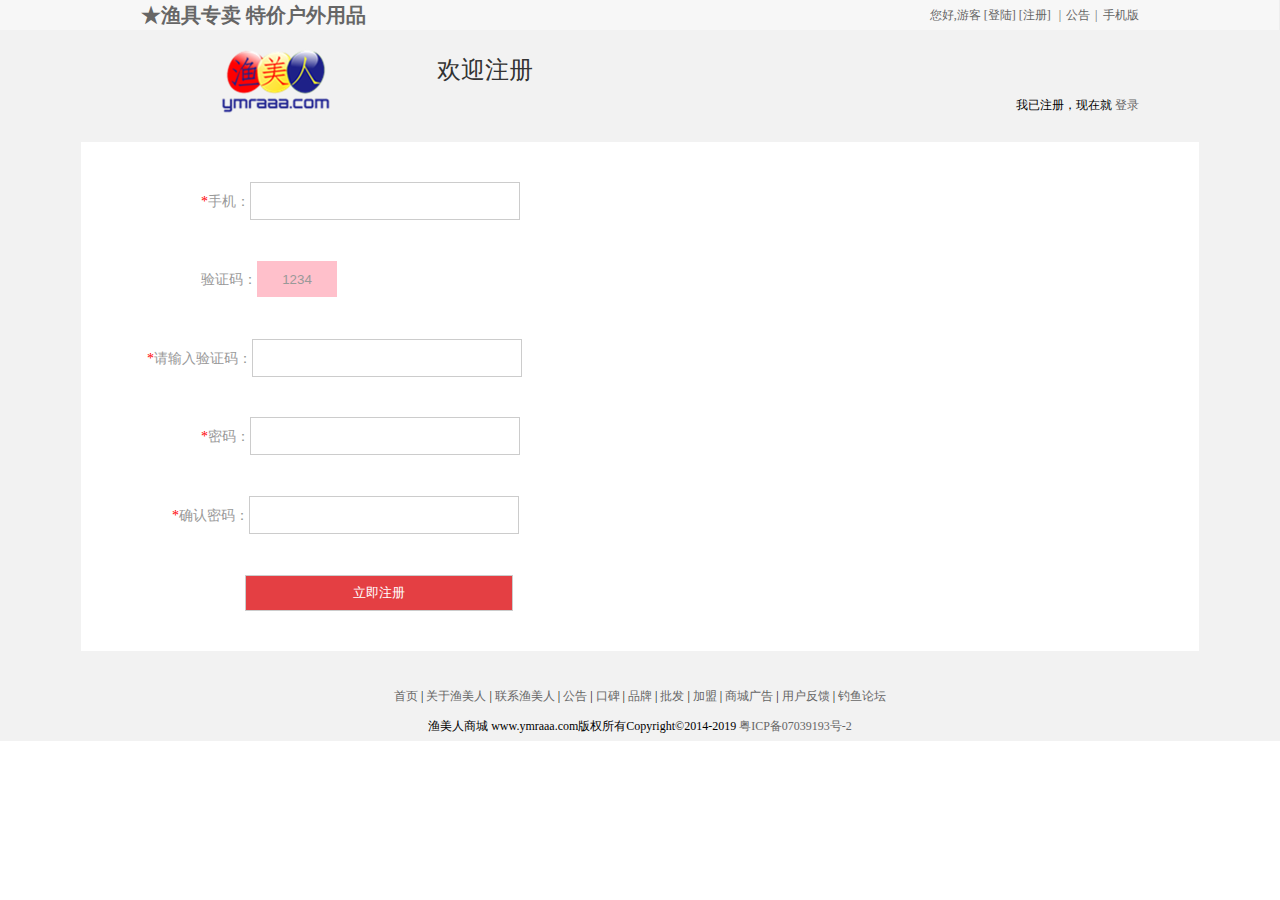
<file: html/register.html>
<!DOCTYPE html>
<html lang="en">
<head>
    <meta charset="UTF-8">
    <meta name="viewport" content="width=device-width, initial-scale=1.0">
    <meta http-equiv="X-UA-Compatible" content="ie=edge">
    <title>注册</title>
    <link rel="stylesheet" href="../css/register.css">
    <link rel="stylesheet" href="../css/public.css">
</head>
<script src="../jquery.1.12.4.js"></script>
<script src="../js/jquery.validate.js"></script>
<script src="../js/jquery.validate.messages_zh.js"></script>
<script type="text/javascript">
		
    $("form").validate();
    
</script>
<body>
<!-- top -->
    <div id="top">
        <div class="margin">
            <h3><span>★</span>渔具专卖 特价户外用品</h3>
            <p>您好,游客 [<a href="">登陆</a>] [<a href="">注册</a>] <span>|</span><a href="">公告</a><span>|</span><a href="">手机版</a></p>
        </div>
    </div>

<!-- header -->
    <header>
        <div class="margin">
            <a href="" class="logo"><img src="../images/logo.png" alt=""></a>
            <b>欢迎注册</b>
            <span>我已注册，现在就 <a href="login.html"> 登录</a></span>
        </div>
    </header>
<!-- main -->
    <main>
        <div class="margin2">
            <form>
                <p class="p1"><i>*</i>手机：<input type="text" name="tel" class="tel"  number=true maxlength="11" minlength="11" required=true></p>
                <p class="p2">验证码：<input type="button" value="1234" id="b"></p>
                <p class="p3"><i>*</i>请输入验证码：<input type="text" name="num" class="num" equalTo="#b" required=true></p>
                <p class="p4"><i>*</i>密码：<input type="password" name="pass" class="pass" id="word"  value="" required=true></p>
                <p class="p5"><i>*</i>确认密码：<input type="password" name="repass" class="repass"  value="" equalTo="#word" required=true></p>
                <p class="p6"><input type="submit" class="sub" value="立即注册"></p>

            </form>
        </div>
    </main>
    <footer>
        <div class="margin">
            <p class="p1">
                <a href="">首页</a>
                <span>|</span>
                <a href="">关于渔美人</a>
                <span>|</span>
                <a href="">联系渔美人</a>
                <span>|</span>
                <a href="">公告</a>
                <span>|</span>
                <a href="">口碑</a>
                <span>|</span>
                <a href="">品牌</a>
                <span>|</span>
                <a href="">批发</a>
                <span>|</span>
                <a href="">加盟</a>
                <span>|</span>
                <a href="">商城广告</a>
                <span>|</span>
                <a href="">用户反馈</a>
                <span>|</span>
                <a href="">钓鱼论坛</a>
            </p>
            <p class="p2">
                渔美人商城 www.ymraaa.com版权所有Copyright&copy;2014-2019
                <a href="">粤ICP备07039193号-2</a>
            </p>
        </div>
    </footer>
    <script src="../js/register.js"></script>
</body>
<script src="../js/jquery.validate.js"></script>
<script src="../js/jquery.validate.messages_zh.js"></script>
</html>
</file>
<file: css/style.css>
@charset "utf-8";
/* CSS Document */

.margin{width: 1210px;margin: 0 auto;}
.bg{background: url(../images/bg.png) no-repeat;}
/* top */
#top{height: 30px;background: #f7f7f7;border-bottom:#eee 1px solid;}
#top h3{float:left;height:30px;font:700 20px/30px "";color: #666;}
#top p{float: right;height:30px;font:12px/30px "";color: #666;}
#top p a:hover{color: cornflowerblue;border-bottom: cornflowerblue 1px solid;}
#top p span{margin: 0 5px;}

/* header */
header{height:90px;display: flex;}
header .logo{margin-top:6px;}
header .logo a{display: block;}
header .search{margin-left:12px;width:630px;}
header .search form{margin-top:19px;}
header .search .txt{float:left;width:546px;height:30px;text-indent: 5px;color:#666;border:#356acb 3px solid;border-right:0;}
header .search .sub{float:left;width:81px;height:36px;background: #356acb;font:700 14px/36px "";color:#fff;border:0;}
header .search p{font:12px/26px "";color:#999;}
header .search p a{color:#999;}
header .search p a:hover{color: cornflowerblue;border-bottom: cornflowerblue 1px solid;}
header .add{margin-left:70px;display:flex;}
header .add dl{position: relative;}
header .add dl dt{width:118px;height:30px;background:#f7f7f7;border:#efefef 1px solid;font:12px/30px "";color: #666;margin-top:22px;}
header .add dl dt i{display: inline-block;vertical-align: middle;}
header .add dl dt a:hover{color: cornflowerblue;border-bottom: cornflowerblue 1px solid;}
header .add dl.left{margin-right:3px;}
header .add dl.left dt i.my{width:20px;height:17px;background-position: -121px -30px;margin-left:7px;}
header .add dl.left dt i.xia{width:7px;height:4px;background-position: -95px -55px;}
header .add dl.left dd{width:310px;border: 1px solid #E3E3E3;position: absolute;top:54px;right:0;display:none;background: #fff;}
header .add dl.left dd p{font:14px/30px "";text-indent: 6px;color:#666;border-bottom:#efefef 1px solid;}
header .add dl.left dd .bot{display: flex;}
header .add dl.left dd .bot ul li{font:12px/28px "";width:154px;text-indent: 4px;}
header .add dl.left dd .bot ul li a{color:cornflowerblue;margin-left:12px;}
header .add dl.left dd .bot ul li a:hover{display:inline-block;color:red;width:100px;background:#f7f7f7;}
header .add dl.left dd .bot ul.left{}
header .add dl.left dd .bot .line{width:1px;height:73px;background:#efefef;margin-top:4px;}
header .add dl.left dd .bot ul.right{}
header .add dl.right dt{position: relative;}
header .add dl.right dt i.che{width:20px;height:17px;background-position: -121px -90px;margin:0 13px 0 6px;}
header .add dl.right dt em{display:inline-block;line-height:20px;text-align:center;width:20px;height:20px;background: #356acb;border-radius: 50%;color:#fff;position: absolute;top:-12px;right:80px;}
header .add dl.right dt i.rig{width:6px;height:9px;background-position: -110px -45px;margin-left:17px;}
header .add dl.right dd{width:350px;height:71px;position: absolute;top:54px;right:0;display: none;border: 1px solid #E3E3E3;background: #fff;}
header .add dl.right dd i{display:inline-block;vertical-align: middle;width:57px;height:49px;background-position: 0 0;margin-left:20px;}
header .add dl.right dd span{display:inline-block;font:16px/71px "";color:#ccc;}

/* nav */
nav{height:40px;background:#356acb;display: flex;}
nav dl{text-indent: 15px;width:210px;}
nav dl dt{color:#fff;font:16px/40px "";}
nav dl dd{font:12px/31px "";border:#356acb 2px solid;border-top:0;border-bottom:#fff 2px solid;background:#fafafa;position:relative;}
nav dl dd:last-child{border-bottom: #356acb 2px solid;}
nav dl dd a{color:#333;}
nav dl dd a:hover{font-weight: 700;color: blue;border-bottom: blue 1px solid;}
nav dl dd i.bg{display:inline-block;vertical-align: middle;width:6px;height:9px;background-position: -110px -45px;margin-left:145px;}
/* 三级菜单 */
nav dl dd .box{display:none;width:600px;padding-left:35px;box-shadow: 0 0 5px #999;position: absolute;top:0;left:195px;background: #fff;z-index: 99;}
nav dl dd .box p{font:12px/38px "";}
nav dl dd .box p:last-child{margin-bottom:20px;}
nav dl dd .box p a{color:#999;}
nav dl dd .box p a:first-child{font-weight: 700;color: blue;border-bottom: blue 1px solid;}
nav dl dd .box p a:hover{color: cornflowerblue;border-bottom: cornflowerblue 1px solid;}
nav dl dd .box p span{color:#cecfce;margin:0 3px;}
nav ul{display:flex;}
nav ul li{font:16px/40px "";}
nav ul li a{display:inline-block;color:#fff;padding:0 25px;}
nav ul li a:hover{background:#213574;}

/* banner */
#banner{width:920px;margin-left:290px;display:flex;}
#banner .center{padding-top:9px;}
#banner .center .c-t{width:670px;height:240px;overflow: hidden;position:relative;}
#banner .center .c-t a.b1{display:block;}
#banner .center .c-t a.b1 img{width:670px;height:240px;position: absolute;left:670px;top:0;}
#banner .center .c-t a.b1 img:nth-child(1){left:0;}
#banner .center .c-b{width:608px;height:149px;border:#f7f7f7 1px solid;border-top:0;padding:0 30px;overflow: hidden;}
#banner .center .c-b .box{width:618px;height:149px;position:relative;overflow: hidden;}
#banner .center .c-b .box a{width:618px;height:149px;position: absolute;left:618px;top:0;}
#banner .center .c-b .box a:nth-child(1){left:0;}
#banner .right{margin-left:10px;}
#banner .right .r-t{}
#banner .right .r-t h3{font:20px/34px "";color:#00008b;text-align:center;margin-top:15px;}
#banner .right .r-t h4{font:14px/26px "";color:#4d4d4d;text-align:center;}
#banner .right .r-t h5{font:12px/28px "";color:#666;margin-top:10px;}
#banner .right .r-c{display:flex;border:#f1f1f1 1px solid;border-top:#aaa 2px solid;padding-top:5px;}
#banner .right .r-c ul{width:150px;text-indent:10px;}
#banner .right .r-c ul li{font:12px/2 "";}
#banner .right .r-c ul li a{color:#666;}
#banner .right .r-c ul li a:hover{color: cornflowerblue;border-bottom: cornflowerblue 1px solid;}
#banner .right .r-c .line{width:1px;height:95px;margin-top:5px;background:#f1f1f1;margin-bottom:5px;}
#banner .right .r-c ul.u2{}
#banner .right .r-b{margin-top:10px;}

/* main */
main{}
main .show{}
main .show .title{}
main .show .title b{font:700 26px/54px "";color:#666;}
main .show .title span{font:12px/54px "";color:#999;margin-left:10px;}
main .show .photo1{overflow: hidden;}
main .show .photo1 ul{width:110%;display: flex;flex-wrap: wrap;}
main .show .photo1 ul li{width: 295px;overflow: hidden;margin-right:10px;margin-bottom:10px;}
main .show .photo1 ul li img{position: relative;top:0;left:0;}
main .show .photo2{overflow:hidden;}
main .show .photo2 ul{display:flex;width:110%;}
main .show .photo2 ul li{margin:0 0 10px 10px;}
main .new{}
main .new h3{font:16px/30px "";text-indent: 10px;color:#fff;background: #305a58}
main .new .box{display: flex;}
main .new .box dl{margin:10px 10px 0 10px;}
main .new .box dl dt{width:130px;height:130px;}
main .new .box dl dt img{width:130px;height:130px;}
main .new .box dl dd{font:10px/3 "";color:red}

main .Floor{margin-top:20px;}
/* F1 */
main .Floor .F1{display:flex;border-bottom:#f1f1f1 1px solid;}
main .Floor .F1 .left{}
main .Floor .F1 .left .l-t{border-bottom:#aaa 2px solid;}
main .Floor .F1 .left .l-t img{margin-bottom:4px;}
main .Floor .F1 .left .l-t b{font:700 22px/34px "";color:#666;margin:8px 0 0 35px;}
main .Floor .F1 .left .l-m{height:200px;display:flex;padding-top:6px;border-right:#f1f1f1 1px solid;}
main .Floor .F1 .left .l-m ul{width:105px;}
main .Floor .F1 .left .l-m ul li{font:12px/25px "";text-indent:5px;}
main .Floor .F1 .left .l-m ul li a{color:#666;}
main .Floor .F1 .left .l-m ul li a:hover{color: cornflowerblue;border-bottom: cornflowerblue 1px solid;}
main .Floor .F1 .left .l-b{}
main .Floor .F1 .left .l-b img{width:210px;height:155px;}
main .Floor .F1 .center{padding-top:13px;display: flex;}
main .Floor .F1 .center dl{position: relative;}
main .Floor .F1 .center dl dt{font:700 14px/2 "";color:#666;text-align:center;border-bottom:#aaa 2px solid;width:155px;}
main .Floor .F1 .center dl dd{width:790px;position: absolute;display: none;left: 0;top:30px;z-index: 999;overflow: hidden;}
main .Floor .F1 .center dl dd ul{display: flex;flex-wrap:wrap;width:110%;margin-top:6px;}
main .Floor .F1 .center dl dd ul li{width:154px;height:175px;border-right:#f1f1f1 1px solid;border-bottom:#f1f1f1 1px solid;}
main .Floor .F1 .center dl dd ul li a{display: block;}
main .Floor .F1 .center dl dd a{display:block;}
main .Floor .F1 .center dl dd a img{width:100px;height:100px;margin-left:27px;}
main .Floor .F1 .center dl dd a p{font:12px/20px "";color:#999;text-align: left;text-indent: 10px;}
main .Floor .F1 .center dl dd a span{display: inline-block;font:12px/2 "";color:red;text-indent: 10px;}
main .Floor .F1 .center dl.tai dt{color:#556ecc;border-bottom:#556ecc 2px solid;}
main .Floor .F1 .center dl.tai dd{display: block;}
main .Floor .F1 .center dl.tai dd .c-t{display: flex}
main .Floor .F1 .center dl.tai dd .c-t .c-t-l{width:154px;height:175px;border-right:#f1f1f1 1px solid;border-bottom:#f1f1f1 1px solid;text-align: center;}
main .Floor .F1 .center dl.tai dd .c-t .box{width:460px;height:175px;overflow: hidden;position: relative;}
main .Floor .F1 .center dl.tai dd .c-t .box a{display: block;}
main .Floor .F1 .center dl.tai dd .c-t .box a img{width:465px;height:175px;position: absolute;left:640px;top:0;margin-left:0;}
main .Floor .F1 .center dl.tai dd .c-t .box a img:nth-child(1){left:0;}
main .Floor .F1 .center dl.chuan dd{left:-155px;}
main .Floor .F1 .center dl.luya dd{left:-310px;}
main .Floor .F1 .center dl.pao dd{left:-465px;}
main .Floor .F1 .center dl.te dd{left:-620px;}
main .Floor .F1 .right{}
main .Floor .F1 .right .r-t{padding-top:13px;border-bottom:#aaa 2px solid;}
main .Floor .F1 .right .r-t a{padding:0 5px;text-align:center;display: inline-block;font:12px/28px "";color:#005ea7;text-indent: 50px;margin-right:5px;}
main .Floor .F1 .right .r-t a:hover{border-bottom:#005ea7 1px solid;}
main .Floor .F1 .right .r-m{}
main .Floor .F1 .right .r-m ul{display:flex;flex-wrap: wrap;width:200px;}
main .Floor .F1 .right .r-m ul li{}
main .Floor .F1 .right .r-m ul li a{display: block;}
main .Floor .F1 .right .r-m ul li a img{}
main .Floor .F1 .right .r-b{}
main .Floor .ocean{display: flex;margin-bottom:10px;margin-top:20px;overflow: hidden;}
main .Floor .ocean a{display: block;width: 110%}
main .Floor .ocean a img{}

/* F2 */
main .Floor .F2{display:flex;border-bottom:#f1f1f1 1px solid;}
main .Floor .F2 .left{}
main .Floor .F2 .left .l-t{border-bottom:#aaa 2px solid;}
main .Floor .F2 .left .l-t img{margin-bottom:4px;}
main .Floor .F2 .left .l-t b{font:700 22px/34px "";color:#666;margin:8px 0 0 35px;}
main .Floor .F2 .left .l-m{height:200px;display:flex;padding-top:6px;border-right:#f1f1f1 1px solid;}
main .Floor .F2 .left .l-m ul{width:105px;}
main .Floor .F2 .left .l-m ul li{font:12px/25px "";color:#666;text-indent:5px;}
main .Floor .F2 .left .l-m ul li a:hover{color: cornflowerblue;border-bottom: cornflowerblue 1px solid;}
main .Floor .F2 .left .l-b{}
main .Floor .F2 .left .l-b img{width:210px;height:155px;}
main .Floor .F2 .center{padding-top:13px;display: flex;}
main .Floor .F2 .center dl{position: relative;}
main .Floor .F2 .center dl dt{font:700 14px/2 "";color:#666;text-align:center;border-bottom:#aaa 2px solid;width:155px;}
main .Floor .F2 .center dl dd{width:790px;position: absolute;border-bottom:#f1f1f1 1px solid;display: none;left: 0;top:30px;z-index: 999;overflow: hidden;}
main .Floor .F2 .center dl dd ul{display: flex;flex-wrap:wrap;width:110%}
main .Floor .F2 .center dl dd ul li{width:154px;height:175px;border-right:#f1f1f1 1px solid;border-bottom:#f1f1f1 1px solid;}
main .Floor .F2 .center dl dd ul li a{display: block;}
main .Floor .F2 .center dl dd a{display:block;}
main .Floor .F2 .center dl dd a img{width:100px;height:100px;margin-left:27px;}
main .Floor .F2 .center dl dd a p{font:12px/20px "";color:#999;text-align: left;text-indent: 10px;}
main .Floor .F2 .center dl dd a span{display: inline-block;font:12px/2 "";color:red;text-indent: 10px;text-align: left;}
main .Floor .F2 .center dl.pe dt{color:#556ecc;border-bottom:#556ecc 2px solid;}
main .Floor .F2 .center dl.pe dd{display: block;}
main .Floor .F2 .center dl.pe dd .c-t{display: flex}
main .Floor .F2 .center dl.pe dd .c-t .c-t-l{width:154px;height:175px;border-right:#f1f1f1 1px solid;border-bottom:#f1f1f1 1px solid;text-align: center;}
main .Floor .F2 .center dl.pe dd .c-t .box{width:460px;height:175px;overflow: hidden;position: relative;}
main .Floor .F2 .center dl.pe dd .c-t .box a{display: block;}
main .Floor .F2 .center dl.pe dd .c-t .box a img{width:465px;height:175px;position: absolute;left:640px;top:0;margin-left:0;}
main .Floor .F2 .center dl.pe dd .c-t .box a img:nth-child(1){left:0;}
main .Floor .F2 .center dl.ni dd{left:-155px;}
main .Floor .F2 .center dl.fang dd{left:-310px;}
main .Floor .F2 .center dl.gu dd{left:-465px;}
main .Floor .F2 .center dl.te dd{left:-620px;}
main .Floor .F2 .right{}
main .Floor .F2 .right .r-t{padding-top:13px;border-bottom:#aaa 2px solid;}
main .Floor .F2 .right .r-t a{padding:0 5px;text-align:center;display: inline-block;font:12px/28px "";color:#005ea7;text-indent: 50px;margin-right:5px;}
main .Floor .F2 .right .r-t a:hover{border-bottom:#005ea7 1px solid;}
main .Floor .F2 .right .r-m{}
main .Floor .F2 .right .r-m ul{display:flex;flex-wrap: wrap;width:200px;}
main .Floor .F2 .right .r-m ul li{}
main .Floor .F2 .right .r-m ul li a{display: block;}
main .Floor .F2 .right .r-m ul li a img{}
main .Floor .F2 .right .r-b{}
main .Floor .up{display: flex;margin-top:10px;margin-bottom:10px;overflow: hidden;}
main .Floor .up a{display: block;width:110%;}
main .Floor .up a img{}

/* F3 */
main .Floor .F3{display:flex;margin-bottom:25px;border-bottom:#f1f1f1 1px solid;}
main .Floor .F3 .left{width:210px;}
main .Floor .F3 .left .l-t{border-bottom:#aaa 2px solid;}
main .Floor .F3 .left .l-t img{margin-bottom:4px;}
main .Floor .F3 .left .l-t b{font:700 22px/34px "";color:#666;margin:8px 0 0 35px;}
main .Floor .F3 .left .l-m{padding-top:6px;border-right:#f1f1f1 1px solid;}
main .Floor .F3 .left .l-m ul{}
main .Floor .F3 .left .l-m ul li{font:12px/25px "";color:#666;text-indent:5px;}
main .Floor .F3 .left .l-m ul li a:hover{color: cornflowerblue;border-bottom: cornflowerblue 1px solid;}
main .Floor .F3 .left .l-b{height:270px;border-right:#f1f1f1 1px solid;border-bottom:#f1f1f1 1px solid;position: relative;}
main .Floor .F3 .left .l-b img{height:270px;position: absolute;right:1px;top:-20px;}
main .Floor .F3 .center{padding-top:13px;display: flex;}
main .Floor .F3 .center dl{position: relative;}
main .Floor .F3 .center dl dt{font:700 14px/2 "";color:#666;text-align:center;border-bottom:#aaa 2px solid;width:155px;}
main .Floor .F3 .center dl dd{width:790px;position: absolute;border-bottom:#f1f1f1 1px solid;display: none;left: 0;top:30px;z-index: 999;overflow: hidden;}
main .Floor .F3 .center dl dd ul{display: flex;flex-wrap:wrap;width:110%}
main .Floor .F3 .center dl dd ul li{width:154px;height:175px;border-right:#f1f1f1 1px solid;border-bottom:#f1f1f1 1px solid;}
main .Floor .F3 .center dl dd ul li a{display: block;}
main .Floor .F3 .center dl dd a{display:block;}
main .Floor .F3 .center dl dd a img{width:100px;height:100px;margin-left:27px;}
main .Floor .F3 .center dl dd a p{font:12px/20px "";color:#999;text-align: left;text-indent: 10px;}
main .Floor .F3 .center dl dd a span{display: inline-block;font:12px/2 "";color:red;text-indent: 10px;text-align: left;}
main .Floor .F3 .center dl.jin dd{display: flex;}
main .Floor .F3 .center dl.jin dd ul.u{width:154px;display: flex;flex-direction: column;}
main .Floor .F3 .center dl.jin dd ul.u li{width:153px;height:175px;position: relative;overflow: hidden;}
main .Floor .F3 .center dl.jin dd ul.u li img{width:173px;height:181px;position: relative;top:0;left:0;margin-left:0;}
main .Floor .F3 .center dl.jin dd .c{width:154px;height:350px;position: relative;overflow: hidden;}
main .Floor .F3 .center dl.jin dd .c img{width:190px;height:361px;position: relative;top:0;left:0;margin-left:0;}
main .Floor .F3 .center dl.tdg dd{left:-155px;}
main .Floor .F3 .center dl.lyg dd{left:-310px;}
main .Floor .F3 .center dl.tdp dd{left:-465px;}
main .Floor .F3 .center dl.ydp dd{left:-620px;}
main .Floor .F3 .right{}
main .Floor .F3 .right .r-t{padding-top:13px;border-bottom:#aaa 2px solid;}
main .Floor .F3 .right .r-t a{padding:0 5px;text-align:center;display: inline-block;font:12px/28px "";color:#005ea7;text-indent: 50px;margin-right:5px;}
main .Floor .F3 .right .r-t a:hover{border-bottom:#005ea7 1px solid;}
main .Floor .F3 .right .r-m{}
main .Floor .F3 .right .r-m ul{display:flex;flex-wrap: wrap;width:200px;}
main .Floor .F3 .right .r-m ul li{}
main .Floor .F3 .right .r-m ul li a{display: block;}
main .Floor .F3 .right .r-m ul li a img{}
main .Floor .F3 .right .r-b{}
main .Floor .up{display: flex;margin-top:10px;overflow: hidden;}
main .Floor .up a{display: block;width:110%;}
main .Floor .up a img{}

/* F4 */
main .Floor .F4{display:flex;margin-bottom:25px;border-bottom:#f1f1f1 1px solid;}
main .Floor .F4 .left{}
main .Floor .F4 .left .l-t{border-bottom:#aaa 2px solid;}
main .Floor .F4 .left .l-t img{margin-bottom:4px;}
main .Floor .F4 .left .l-t b{font:700 22px/34px "";color:#666;margin:8px 0 0 35px;}
main .Floor .F4 .left .l-m{height:200px;display:flex;padding-top:6px;border-right:#f1f1f1 1px solid;}
main .Floor .F4 .left .l-m ul{width:105px;}
main .Floor .F4 .left .l-m ul li{font:12px/25px "";color:#666;text-indent:5px;}
main .Floor .F4 .left .l-m ul li a:hover{color: cornflowerblue;border-bottom: cornflowerblue 1px solid;}
main .Floor .F4 .left .l-b{}
main .Floor .F4 .left .l-b img{width:210px;height:155px;}
main .Floor .F4 .center{padding-top:13px;display: flex;}
main .Floor .F4 .center dl{position: relative;}
main .Floor .F4 .center dl dt{font:700 14px/2 "";color:#666;text-align:center;border-bottom:#aaa 2px solid;width:155px;}
main .Floor .F4 .center dl dd{width:790px;position: absolute;border-bottom:#f1f1f1 1px solid;display: none;left: 0;top:30px;z-index: 999;overflow: hidden;}
main .Floor .F4 .center dl dd ul{display: flex;flex-wrap:wrap;width:110%}
main .Floor .F4 .center dl dd ul li{width:154px;height:175px;border-right:#f1f1f1 1px solid;border-bottom:#f1f1f1 1px solid;}
main .Floor .F4 .center dl dd ul li a{display: block;}
main .Floor .F4 .center dl dd a{display:block;}
main .Floor .F4 .center dl dd a img{width:100px;height:100px;margin-left:27px;}
main .Floor .F4 .center dl dd a p{font:12px/20px "";color:#999;text-align: left;text-indent: 10px;}
main .Floor .F4 .center dl dd a span{display: inline-block;font:12px/2 "";color:red;text-indent: 10px;text-align: left;}
main .Floor .F4 .center dl.shang dt{color:#556ecc;border-bottom:#556ecc 2px solid;}
main .Floor .F4 .center dl.shang dd{display: block;}
main .Floor .F4 .center dl.shang dd .c-t{display: flex}
main .Floor .F4 .center dl.shang dd .c-t .c-t-l{width:154px;height:175px;border-right:#f1f1f1 1px solid;border-bottom:#f1f1f1 1px solid;text-align: center;}
main .Floor .F4 .center dl.shang dd .c-t .box{width:460px;height:175px;overflow: hidden;position: relative;}
main .Floor .F4 .center dl.shang dd .c-t .box a{display: block;}
main .Floor .F4 .center dl.shang dd .c-t .box a img{width:465px;height:175px;position: absolute;left:640px;top:0;margin-left:0;}
main .Floor .F4 .center dl.shang dd .c-t .box a img:nth-child(1){left:0;}
main .Floor .F4 .center dl.yao dd{left:-155px;}
main .Floor .F4 .center dl.ruan dd{left:-310px;}
main .Floor .F4 .center dl.ying dd{left:-465px;}
main .Floor .F4 .center dl.te dd{left:-620px;}
main .Floor .F4 .right{}
main .Floor .F4 .right .r-t{padding-top:13px;border-bottom:#aaa 2px solid;}
main .Floor .F4 .right .r-t a{padding:0 5px;text-align:center;display: inline-block;font:12px/28px "";color:#005ea7;text-indent: 30px;margin-right:5px;}
main .Floor .F4 .right .r-t a:hover{border-bottom:#005ea7 1px solid;}
main .Floor .F4 .right .r-m{}
main .Floor .F4 .right .r-m ul{display:flex;flex-wrap: wrap;width:200px;}
main .Floor .F4 .right .r-m ul li{}
main .Floor .F4 .right .r-m ul li a{display: block;}
main .Floor .F4 .right .r-m ul li a img{}
main .Floor .F4 .right .r-b{}

/* F5 */
main .Floor .F5{display:flex;border-bottom:#f1f1f1 1px solid;}
main .Floor .F5 .left{}
main .Floor .F5 .left .l-t{border-bottom:#aaa 2px solid;}
main .Floor .F5 .left .l-t img{margin-bottom:4px;}
main .Floor .F5 .left .l-t b{font:700 22px/34px "";color:#666;margin:8px 0 0 35px;}
main .Floor .F5 .left .l-m{height:204px;display:flex;padding-top:6px;border-right:#f1f1f1 1px solid;}
main .Floor .F5 .left .l-m ul{width:105px;}
main .Floor .F5 .left .l-m ul li{font:12px/25px "";color:#666;text-indent:5px;}
main .Floor .F5 .left .l-m ul li a:hover{color: cornflowerblue;border-bottom: cornflowerblue 1px solid;}
main .Floor .F5 .left .l-b{position:relative;}
main .Floor .F5 .left .l-b img{width:210px;height:155px;position: relative;top:-18px;}
main .Floor .F5 .center{padding-top:13px;display: flex;}
main .Floor .F5 .center dl{position: relative;}
main .Floor .F5 .center dl dt{font:700 14px/2 "";color:#666;text-align:center;border-bottom:#aaa 2px solid;width:155px;}
main .Floor .F5 .center dl dd{width:790px;position: absolute;border-bottom:#f1f1f1 1px solid;display: none;left: 0;top:30px;z-index: 999;overflow: hidden;}
main .Floor .F5 .center dl dd ul{display: flex;flex-wrap:wrap;width:110%}
main .Floor .F5 .center dl dd ul li{width:154px;height:175px;border-right:#f1f1f1 1px solid;border-bottom:#f1f1f1 1px solid;}
main .Floor .F5 .center dl dd ul li a{display: block;}
main .Floor .F5 .center dl dd a{display:block;}
main .Floor .F5 .center dl dd a img{width:100px;height:100px;margin-left:27px;}
main .Floor .F5 .center dl dd a p{font:12px/20px "";color:#999;text-align: left;text-indent: 10px;}
main .Floor .F5 .center dl dd a span{display: inline-block;font:12px/2 "";color:red;text-indent: 10px;text-align: left;}
main .Floor .F5 .center dl.lyq dt{color:#556ecc;border-bottom:#556ecc 2px solid;}
main .Floor .F5 .center dl.lyq dd{display: block;}
main .Floor .F5 .center dl.lyq dd .c-t{display: flex}
main .Floor .F5 .center dl.lyq dd .c-t .c-t-l{width:154px;height:175px;border-right:#f1f1f1 1px solid;border-bottom:#f1f1f1 1px solid;text-align: center;}
main .Floor .F5 .center dl.lyq dd .c-t .box{width:460px;height:175px;overflow: hidden;position: relative;}
main .Floor .F5 .center dl.lyq dd .c-t .box a{display: block;}
main .Floor .F5 .center dl.lyq dd .c-t .box a img{width:465px;height:175px;position: absolute;left:640px;top:0;margin-left:0;}
main .Floor .F5 .center dl.lyq dd .c-t .box a img:nth-child(1){left:0;}
main .Floor .F5 .center dl.qz dd{left:-155px;}
main .Floor .F5 .center dl.xpj dd{left:-310px;}
main .Floor .F5 .center dl.pjh dd{left:-465px;}
main .Floor .F5 .center dl.gj dd{left:-620px;}
main .Floor .F5 .right{}
main .Floor .F5 .right .r-t{padding-top:13px;border-bottom:#aaa 2px solid;}
main .Floor .F5 .right .r-t a{padding:0 5px;text-align:center;display: inline-block;font:12px/28px "";color:#005ea7;text-indent: 40px;margin-right:5px;}
main .Floor .F5 .right .r-t a:hover{border-bottom:#005ea7 1px solid;}
main .Floor .F5 .right .r-m{}
main .Floor .F5 .right .r-m ul{display:flex;flex-wrap: wrap;width:200px;}
main .Floor .F5 .right .r-m ul li{}
main .Floor .F5 .right .r-m ul li a{display: block;}
main .Floor .F5 .right .r-m ul li a img{}
main .Floor .F5 .right .r-b{position: relative;}
main .Floor .F5 .right .r-b img{position: relative;top:-20px;}

/* F6 */
main .Floor .F6{display:flex;border-bottom:#f1f1f1 1px solid;}
main .Floor .F6 .left{}
main .Floor .F6 .left .l-t{border-bottom:#aaa 2px solid;}
main .Floor .F6 .left .l-t img{margin-bottom:4px;}
main .Floor .F6 .left .l-t b{font:700 22px/34px "";color:#666;margin:8px 0 0 35px;}
main .Floor .F6 .left .l-m{height:200px;display:flex;padding-top:6px;border-right:#f1f1f1 1px solid;}
main .Floor .F6 .left .l-m ul{width:105px;}
main .Floor .F6 .left .l-m ul li{font:12px/25px "";color:#666;text-indent:5px;}
main .Floor .F6 .left .l-m ul li a:hover{color: cornflowerblue;border-bottom: cornflowerblue 1px solid;}
main .Floor .F6 .left .l-b{}
main .Floor .F6 .left .l-b img{width:210px;height:155px;position: relative;top:-8px;}
main .Floor .F6 .center{padding-top:13px;display: flex;}
main .Floor .F6 .center dl{position: relative;}
main .Floor .F6 .center dl dt{font:700 14px/2 "";color:#666;text-align:center;border-bottom:#aaa 2px solid;width:155px;}
main .Floor .F6 .center dl dd{width:790px;position: absolute;border-bottom:#f1f1f1 1px solid;display: none;left: 0;top:30px;z-index: 999;overflow: hidden;}
main .Floor .F6 .center dl dd ul{display: flex;flex-wrap:wrap;width:110%}
main .Floor .F6 .center dl dd ul li{width:154px;height:175px;border-right:#f1f1f1 1px solid;border-bottom:#f1f1f1 1px solid;}
main .Floor .F6 .center dl dd ul li a{display: block;}
main .Floor .F6 .center dl dd a{display:block;}
main .Floor .F6 .center dl dd a img{width:100px;height:100px;margin-left:27px;}
main .Floor .F6 .center dl dd a p{font:12px/20px "";color:#999;text-align: left;text-indent: 10px;}
main .Floor .F6 .center dl dd a span{display: inline-block;font:12px/2 "";color:red;text-indent: 10px;text-align: left;}
main .Floor .F6 .center dl.yhyt dt{color:#556ecc;border-bottom:#556ecc 2px solid;}
main .Floor .F6 .center dl.yhyt dd{display: block;}
main .Floor .F6 .center dl.yhyt dd .c-t{display: flex}
main .Floor .F6 .center dl.yhyt dd .c-t .c-t-l{width:154px;height:175px;border-right:#f1f1f1 1px solid;border-bottom:#f1f1f1 1px solid;text-align: center;}
main .Floor .F6 .center dl.yhyt dd .c-t .box{width:460px;height:175px;overflow: hidden;position: relative;}
main .Floor .F6 .center dl.yhyt dd .c-t .box a{display: block;}
main .Floor .F6 .center dl.yhyt dd .c-t .box a img{width:465px;height:175px;position: absolute;left:640px;top:0;margin-left:0;}
main .Floor .F6 .center dl.yhyt dd .c-t .box a img:nth-child(1){left:0;}
main .Floor .F6 .center dl.dydx dd{left:-155px;}
main .Floor .F6 .center dl.dycw dd{left:-310px;}
main .Floor .F6 .center dl.dyzj dd{left:-465px;}
main .Floor .F6 .center dl.dyfs dd{left:-620px;}
main .Floor .F6 .right{}
main .Floor .F6 .right .r-t{padding-top:13px;border-bottom:#aaa 2px solid;}
main .Floor .F6 .right .r-t a{padding:0 5px;text-align:center;display: inline-block;font:12px/28px "";color:#005ea7;text-indent: 40px;margin-right:5px;}
main .Floor .F6 .right .r-t a:hover{border-bottom:#005ea7 1px solid;}
main .Floor .F6 .right .r-m{}
main .Floor .F6 .right .r-m ul{display:flex;flex-wrap: wrap;width:200px;}
main .Floor .F6 .right .r-m ul li{margin-left:2px;}
main .Floor .F6 .right .r-m ul li a{display: block;}
main .Floor .F6 .right .r-m ul li a img{}
main .Floor .F6 .right .r-b{}
main .Floor .F6 .right .r-b img{position: relative;top:-4px;}

/* footer */
footer{margin-top:20px;}
footer .service{display:flex;padding-top:10px;border-top:#e6e6e6 1px solid;border-bottom:#f7f7f7 1px solid;}
footer .service dl{width:210px;height:145px;text-indent: 65px;}
footer .service dl dt{position: relative;}
footer .service dl dt i{display: inline-block;vertical-align: middle;width:40px;height:40px;position: absolute;top:8px;left:24px;}
footer .service dl dt i.i1{background-position: 0 -55px;}
footer .service dl dt i.i2{background-position: -50px -102px;}
footer .service dl dt i.i3{background-position: 0 -55px;}
footer .service dl dt i.i4{background-position: -50px -55px;}
footer .service dl dt b{font:700 12px/30px "";color:#e67d5c;}
footer .service dl dd{display: block;font:12px/20px "";}
footer .service dl dd a{color:#666;}
footer .service dl dd a:hover{color:red;border-bottom:red 1px solid;}
footer .service dl.wechat{width:86px;height:86px;text-indent: 0;}
footer .service dl.wechat dd{margin-top:11px;}
footer .service dl.serve{text-indent: 0;margin-left:40px;}
footer .service dl.serve table{}
footer .service dl.serve table tr{height:24px;margin-bottom:4px;}
footer .service dl.serve table tr td{position: relative;}
footer .service dl.serve table tr td img{vertical-align: middle;position: absolute;left:-35px;top:0;}
footer .footer{text-align: center;margin-top:15px;}
footer .footer p{font:12px/30px "";}
footer .footer p a{color:#666;}
footer .footer p a:hover{color:red;border-bottom:red 1px solid;}
footer .footer .observe{text-align:center;display:flex;padding-left:320px;}
footer .footer .observe a{display:block;}
footer .footer .observe a img{width:120px;height:42px;margin-left:20px;}

/* Floor */
#Btns{position: fixed;right: 0;top:50%;}
#Btns ul{}
#Btns ul li{margin-bottom:10px;cursor: pointer;}
</file>
<file: css/public.css>
@charset "utf-8";
/* CSS Document */
body,ol,ul,h1,h2,h3,h4,h5,h6,p,th,td,dl,dd,form,fieldset,legend,input,textarea,select,td{margin:0;padding:0;}
body{font:12px "宋体"; word-wrap:break-word;}
a,u,s,del{color:#666;text-decoration:none;} 
fieldset ,a img,.bor0 {border:0;}
i,em,b{font-style:normal;font-weight:100;}
li{list-style:none;}
img{vertical-align:middle;}
table{border-collapse:collapse;}/*合并边框*/
/*禁止拖动*/
.ind2{text-indent:2em;}

/*溢出隐藏*/
.over{
	white-space:nowrap;/*强制不换行*/
	overflow:hidden;/*溢出隐藏*/
	text-overflow:ellipsis;/*只要溢出隐藏了就出现省略号*/
}

/*万能清除法*/
.clear:before{content:"";display:table;}/*解决margin-top传递问题*/
.clear:after{content:"";clear:both;display:block;}/*高度塌陷问题*/

/*图片垂直水平对齐*/
.valign{text-align:center;}
.valign:after{content:"";display:inline-block;vertical-align:middle;height:100%;}
.valign img{vertical-align:middle;}
</file>
<file: css/register.css>
@charset "utf-8";
/* CSS Document */

.margin{width: 998px;margin: 0 auto;position: relative;}
.margin2{width: 998px;margin: 0 auto;background:#fff;padding-left:120px;}

/* top */
#top{height: 30px;background: #f7f7f7;border-right:#eee 1px solid;}
#top h3{float:left;height:30px;font:700 20px/30px "";color: #666;}
#top p{float: right;height:30px;font:12px/30px "";color: #666;}
#top p a:hover{color: red;border-bottom: red 1px solid;}
#top p span{margin: 0 5px;}

/* header */
header{height:112px;background: #f2f2f2;}
header img{margin:10px 50px 0 40px;border-left:#e0e0e0 1px solid;}
header b{font:24px/80px "";color:#333;margin-left:15px;}
header span{display: inline;position: absolute;bottom:0;right:0;}
header span a:hover{border-bottom:blue 1px solid}

/* main */
main{background: #f2f2f2;}
main p{font:14px/38px "";color:#999;padding-top:40px;}
main p.p3{margin-left:-54px;}
main p.p5{margin-left:-29px;}
main p.p6{margin-left:44px;}
main p.p6 .sub{background:#e43f43;color:#fff;margin-bottom:40px;}
main p i{color:red;}
main p input{width:268px;height:36px;border:#ccc 1px solid;}
main p #b{display:inline-block;border:0;color:#999;background: pink;width:80px;text-align: center;}

/* footer */
footer {text-align: center;background: #f2f2f2;padding-top:30px;}
footer p{font:12px/30px "";}
footer p a{color:#666;}
footer p a:hover{color:red;border-bottom:red 1px solid;}
</file>
